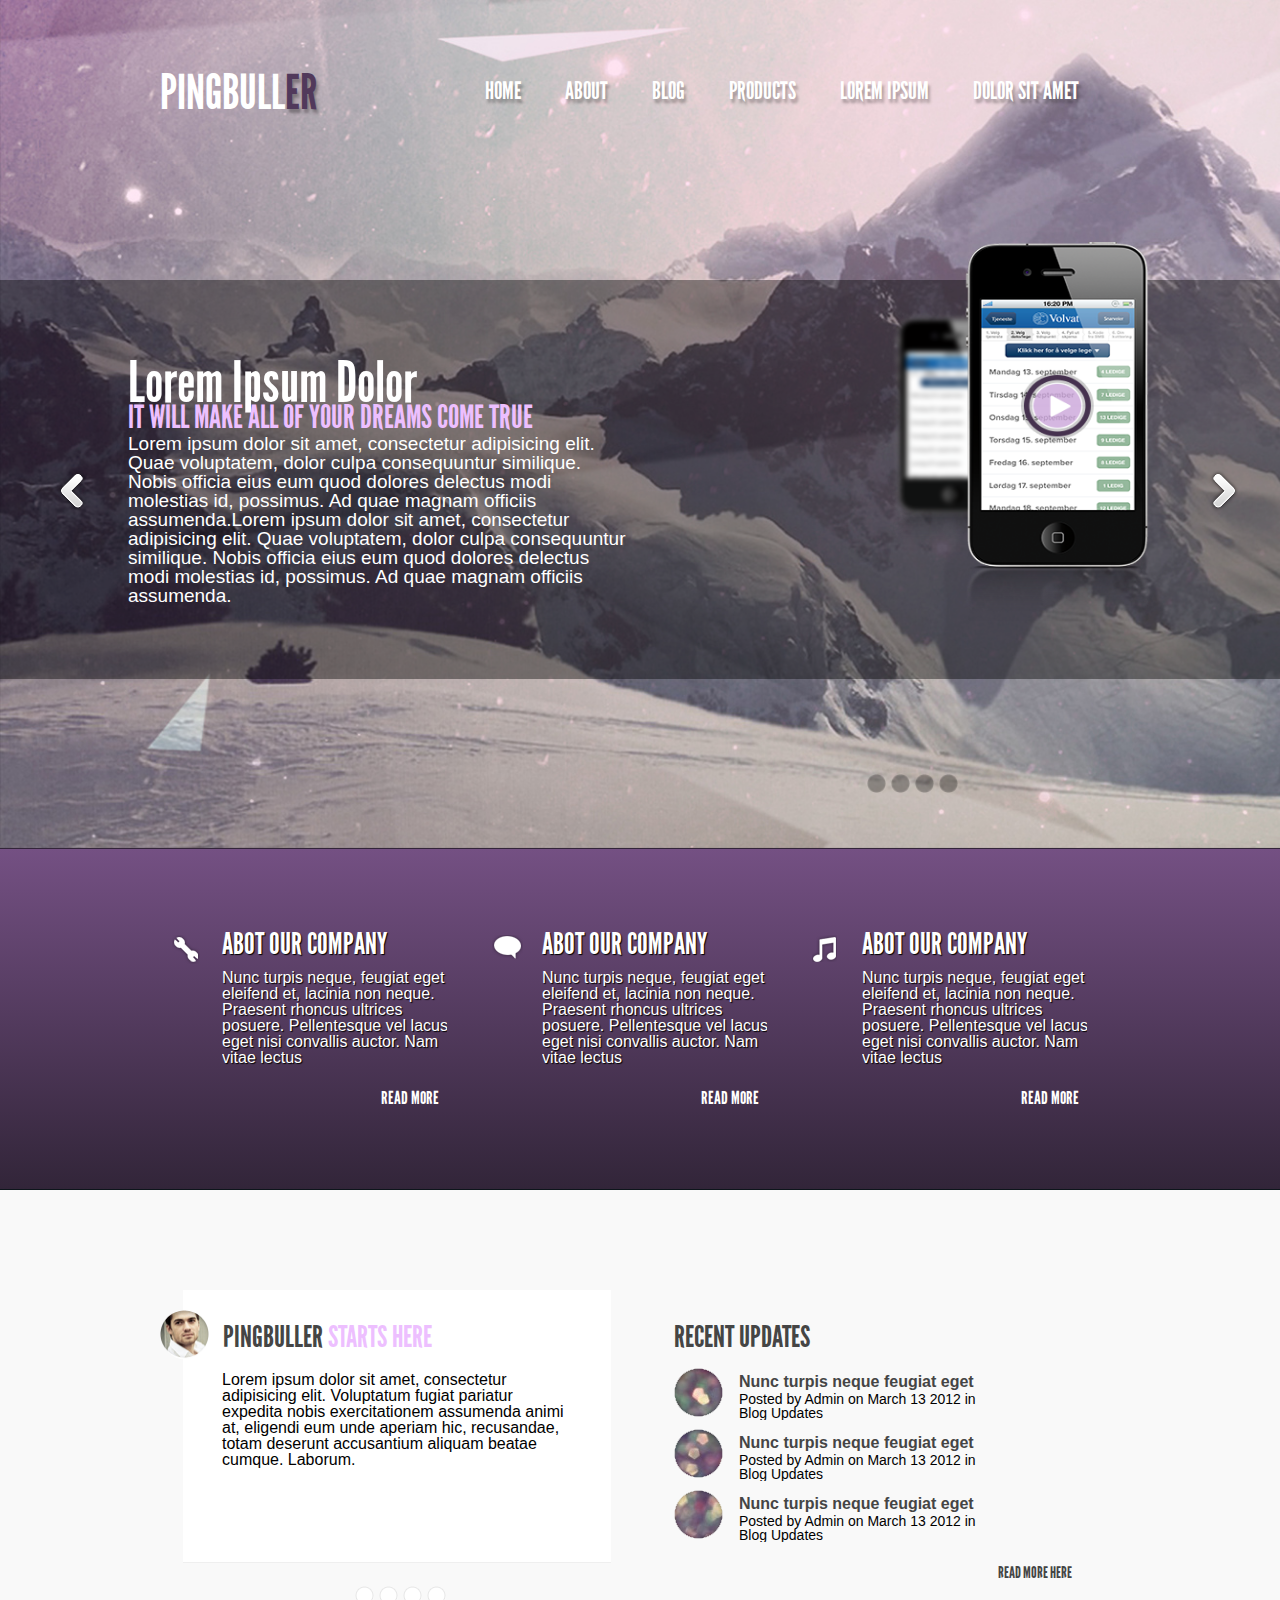
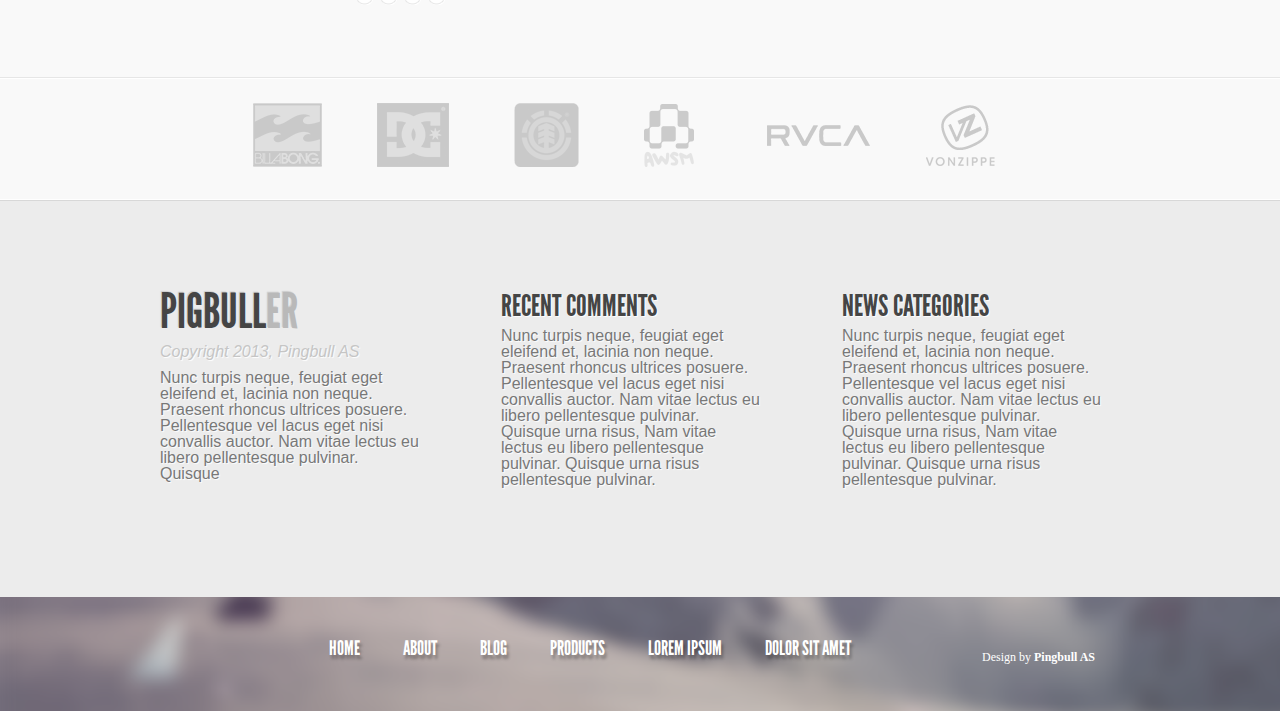
<file: GoiT/Markup/Home/examen/index.html>
<!DOCTYPE html>
<html lang="en">
<head>
	<meta charset="UTF-8">
	<title>Document</title>
	<link rel="stylesheet" href="css/reset.css">
	<link rel="stylesheet" href="css/style.css">
</head>
<body>

	<div class="header">
		<div class="wrapper">
			<a href="#" class="header-logo">PINGBULL<span>ER</span></a>


			<ul class="header-menu-drop">
				<li class="header-menu-drop__li">
				<a class="menu__home" href="#">HOME</a>
				<ul class="header-menu-dropdown">
					<li class="header-menu-dropdown__li">
						<a class="header-menu-dropdown__link" href="#">HOME</a>
					</li>
					<li class="header-menu-dropdown__li">
						<a class="header-menu-dropdown__link" href="#">ABOUT</a>
					</li>
					<li class="header-menu-dropdown__li">
						<a class="header-menu-dropdown__link" href="#">BLOG</a>
					</li>
					<li class="header-menu-dropdown__li">
						<a class="header-menu-dropdown__link" href="#">PRODUCTS</a>
					</li>
					<li class="header-menu-dropdown__li">
						<a class="header-menu-dropdown__link" href="#">LOREM IPSUM</a>
					</li>
					<li class="header-menu-dropdown__li">
						<a class="header-menu-dropdown__link" href="#">DOLOR SIT AMET</a>
					</li>
				</ul>
				</li>
			</ul>

			<ul class="menu menu--header">
				<li class="menu__li">
					<a class="menu__link" href="#">HOME</a>
				</li>
				<li class="menu__li">
					<a class="menu__link" href="#">ABOUT</a>
				</li>
				<li class="menu__li">
					<a class="menu__link" href="#">BLOG</a>
				</li>
				<li class="menu__li">
					<a class="menu__link" href="#">PRODUCTS</a>
				</li>
				<li class="menu__li">
					<a class="menu__link" href="#">LOREM IPSUM</a>
				</li>
				<li class="menu__li">
					<a class="menu__link" href="#">DOLOR SIT AMET</a>
				</li>
			</ul>
		</div>

		<div class="header-slider">
			
			<div class="header-slider__left-button">
				<a href="#"><img src="img/left_slider.png"></a> 
			</div>
			<div class="wrapper-slider">


	
				<div class="header-slider__text">
					<p class="header-slider__h1">Lorem ipsum dolor</p>
					<p class="header-slider__h2">it will make all of your dreams come true</p>
					<p class="header-slider__h3">Lorem ipsum dolor sit amet, consectetur adipisicing elit. Quae voluptatem, dolor culpa consequuntur similique. Nobis officia eius eum quod dolores delectus modi molestias id, possimus. Ad quae magnam officiis assumenda.Lorem ipsum dolor sit amet, consectetur adipisicing elit. Quae voluptatem, dolor culpa consequuntur similique. Nobis officia eius eum quod dolores delectus modi molestias id, possimus. Ad quae magnam officiis assumenda.</p>
				</div>
				
				<img src="img/Iphone.png" height="374" class="header-slider__iphone">


			</div>
			<div class="header-slider__right-button">
				 <a href="#"><img src="img/right_slider.png"></a> 
			</div>
		</div>

		<div class="wrapper">

			<ul class="header-navi">
				<li class="headr-navi__li">
					<a class="header-navi__link" href="#"> </a>
				</li>
				<li class="headr-navi__li">
					<a class="header-navi__link" href="#"> </a>
				</li>
				<li class="headr-navi__li">
					<a class="header-navi__link" href="#"> </a>
				</li>
				<li class="headr-navi__li">
					<a class="header-navi__link" href="#"> </a>
				</li>
			</ul>

		</div>
	</div>

	<div class="content">

		<div class="content-top">
			<div class="wrapper">
				<div class="content-top__block">
					<img class="content-top__img" src="img/logo1_block_content_top.png" alt="">
					<p class="content-top__top">ABOT OUR COMPANY</p>
					<p class="content-top__center">Nunc turpis neque, feugiat eget eleifend et, lacinia non neque. Praesent rhoncus ultrices posuere. Pellentesque vel lacus eget nisi convallis auctor. Nam vitae lectus </p>
					<a class="content-top__link" href="#">READ MORE</a>
				</div>
				<div class="content-top__block">
					<img class="content-top__img" src="img/logo2_block_content_top.png" alt="">
					<p class="content-top__top">ABOT OUR COMPANY</p>
					<p class="content-top__center">Nunc turpis neque, feugiat eget eleifend et, lacinia non neque. Praesent rhoncus ultrices posuere. Pellentesque vel lacus eget nisi convallis auctor. Nam vitae lectus </p>
					<a class="content-top__link" href="#">READ MORE</a>
				</div>
				<div class="content-top__block">
					<img class="content-top__img" src="img/logo3_block_content_top.png" alt="">
					<p class="content-top__top">ABOT OUR COMPANY</p>
					<p class="content-top__center">Nunc turpis neque, feugiat eget eleifend et, lacinia non neque. Praesent rhoncus ultrices posuere. Pellentesque vel lacus eget nisi convallis auctor. Nam vitae lectus </p>
					<a class="content-top__link" href="#">READ MORE</a>
				</div>
			</div>
		</div>

		<div class="content-center_top">
			<div class="wrapper">
				<div class="content-center__left">
					<img class="content-center__author" src="img/photo_testimonials.png" height="50" width="49" alt="">

					<div class="content-center__blog">
						<p class="content-center__title">PINGBULLER <span>STARTS HERE</span> </p>
						<p class="content-center__text">Lorem ipsum dolor sit amet, consectetur adipisicing elit. Voluptatum fugiat pariatur expedita nobis exercitationem assumenda animi at, eligendi eum unde aperiam hic, recusandae, totam deserunt accusantium aliquam beatae cumque. Laborum.</p>
					</div>
					<ul class="content-center__navi">
						<li class="content-center__li">
							<a class="content-center__link" href="#"> </a>
						</li>
						<li class="content-center_li">
							<a class="content-center__link" href="#"> </a>
						</li>
						<li class="content-center__li">
							<a class="content-center__link" href="#"> </a>
						</li>
						<li class="content-center__li">
							<a class="content-center__link" href="#"> </a>
						</li>
					</ul>
				</div>
				<div class="content-center__right">
					<p class="content-center__right__title">RECENT UPDATES</p>
					<div class="content-center__right__blog">
						<img class="content-center__right__img" src="img/updates_1.png" alt="">
						<div class="content-center__right__text">
							<span>Nunc turpis neque feugiat eget</span> <p>Posted by Admin on March 13 2012 in Blog Updates</p>
						</div>  
					</div>

					<div class="content-center__right__blog">
						<img class="content-center__right__img" src="img/updates_2.png" alt="">
						<div class="content-center__right__text">
							<span>Nunc turpis neque feugiat eget</span> <p>Posted by Admin on March 13 2012 in Blog Updates</p>
						</div>  
					</div>

					<div class="content-center__right__blog">
						<img class="content-center__right__img" src="img/updates_3.png" alt="">
						<div class="content-center__right__text">
							<span>Nunc turpis neque feugiat eget</span> <p>Posted by Admin on March 13 2012 in Blog Updates</p>
						</div> 
					</div>
					<a class="content-center__right__botton" href="#">READ MORE HERE</a>
				</div>

			</div>
		</div>
		<div class="content-center__bottom">
			<div class="wrapper">
				<div class="content-center__bottom__logo">
					<div class="content-center__bottom__logo1"></div>
					<div class="content-center__bottom__logo2"></div>
					<div class="content-center__bottom__logo3"></div>
				</div>
				<div class="content-center__bottom__logo480">
					<div class="content-center__bottom__logo4"></div>
					<div class="content-center__bottom__logo5"></div>
				</div>

			</div>
		</div>
		<div class="content-bottom">
			<div class="wrapper">
				<div class="content-bottom__box">
					<p class="content-bottom__box__title">PIGBULL<span>ER</span></p>
					<p class="content-bottom__box__copy">Copyright 2013, Pingbull AS</p>
					<div class="content-bottom__box__text">
						Nunc turpis neque, feugiat eget eleifend et, lacinia non neque. Praesent rhoncus ultrices posuere. Pellentesque vel lacus eget nisi convallis auctor. Nam vitae lectus eu libero pellentesque pulvinar. Quisque 
					</div>
				</div>

				<div class="content-bottom__box__right">
					<p class="content-bottom__box__right__title">RECENT COMMENTS</p>
					<div class="content-bottom__box__text">
						Nunc turpis neque, feugiat eget eleifend et, lacinia non neque. Praesent rhoncus ultrices posuere. Pellentesque vel lacus eget nisi convallis auctor. Nam vitae lectus eu libero pellentesque pulvinar. Quisque urna risus, Nam vitae lectus eu libero pellentesque pulvinar. Quisque urna risus pellentesque pulvinar.
					</div>
				</div>

				<div class="content-bottom__box__right">
					<p class="content-bottom__box__right__title">NEWS CATEGORIES</p>
					<div class="content-bottom__box__text">
						Nunc turpis neque, feugiat eget eleifend et, lacinia non neque. Praesent rhoncus ultrices posuere. Pellentesque vel lacus eget nisi convallis auctor. Nam vitae lectus eu libero pellentesque pulvinar. Quisque urna risus, Nam vitae lectus eu libero pellentesque pulvinar. Quisque urna risus pellentesque pulvinar.
					</div>
				</div>

			</div>

		</div>

		<div class="footer">
			<div class="wrapper">
				<ul class="menu menu--footer">
					<li class="menu__li">
						<a class="menu__link" href="#">HOME</a>
					</li>
					<li class="menu__li">
						<a class="menu__link" href="#">ABOUT</a>
					</li>
					<li class="menu__li">
						<a class="menu__link" href="#">BLOG</a>
					</li>
					<li class="menu__li">
						<a class="menu__link" href="#">PRODUCTS</a>
					</li>
					<li class="menu__li">
						<a class="menu__link" href="#">LOREM IPSUM</a>
					</li>
					<li class="menu__li">
						<a class="menu__link" href="#">DOLOR SIT AMET</a>
					</li>
				</ul>
				<div class="footer__disigned">Design by <span>Pingbull AS</span> </div>

			</div>
		</div>

	</body>
	</html>
</file>
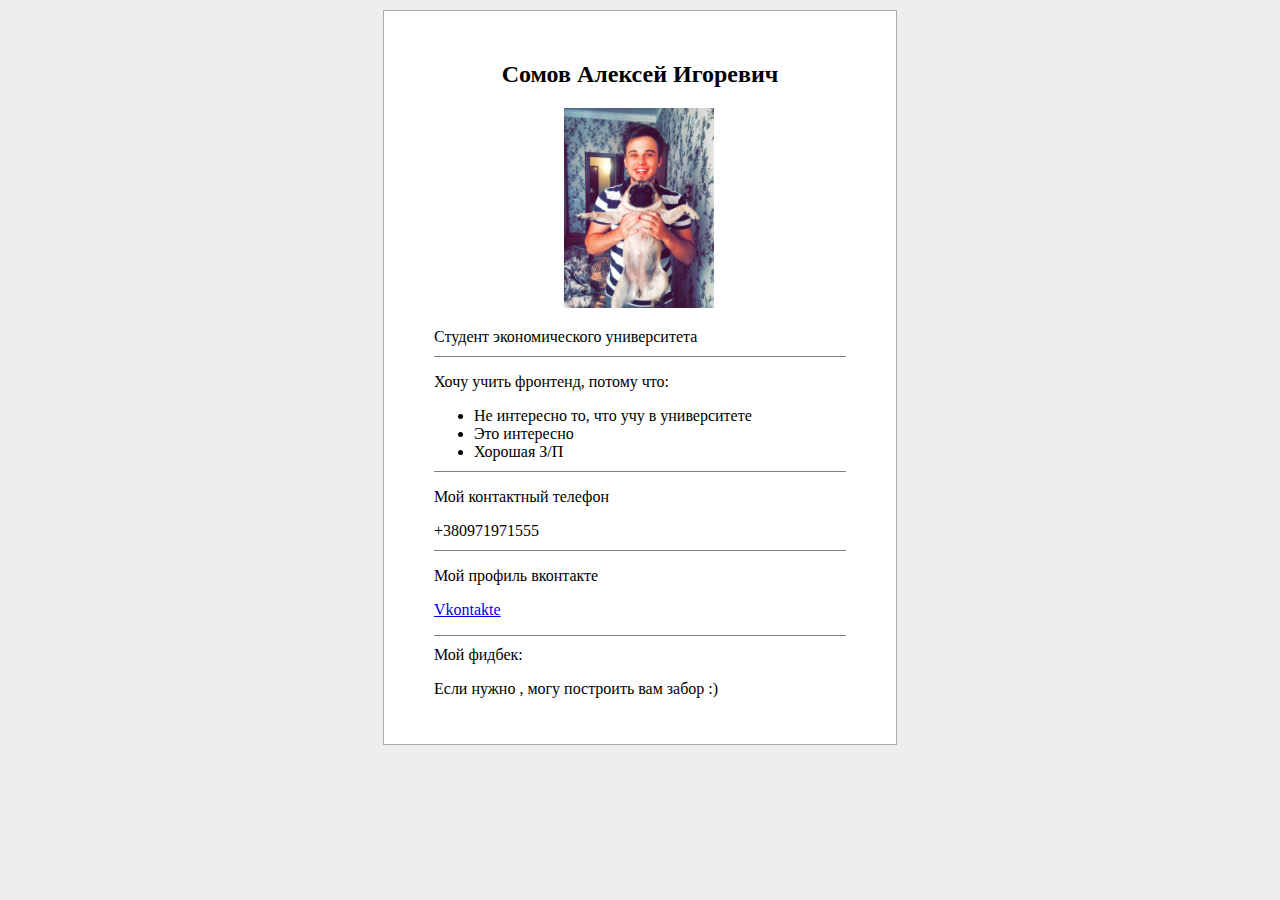
<file: GoiT/Markup/Home/Lesson1/index.html>
<!DOCTYPE html>
<html lang="en">
<head>
	<meta charset="UTF-8">
	<title>homework1</title>
	<link rel="stylesheet" type="text/css" href="style.css">
</head>
<body>
<div class="main">
		<h2>Сомов Алексей Игоревич</h2>
		<img src="me.jpg" height="200">
	<p class="p1">Студент экономического университета<p>
	<p>Хочу учить фронтенд, потому что:</p>
	<ul class="p1">
	  <li>Не интересно то, что учу в университете</li>
	  <li>Это интересно</li>
	  <li>Хорошая З/П</li>
	</ul>
	<p>Мой контактный телефон</p>
	<p class="p1">+380971971555</p>
	<p>Мой профиль вконтакте</p>
	<a href="http://vk.com/alexnot" target="_blank">Vkontakte</a>
	<p class="p2">Мой фидбек:</p>
	<p>Если нужно , могу построить вам забор :)</p>
</div>
</body>
</html>
</file>
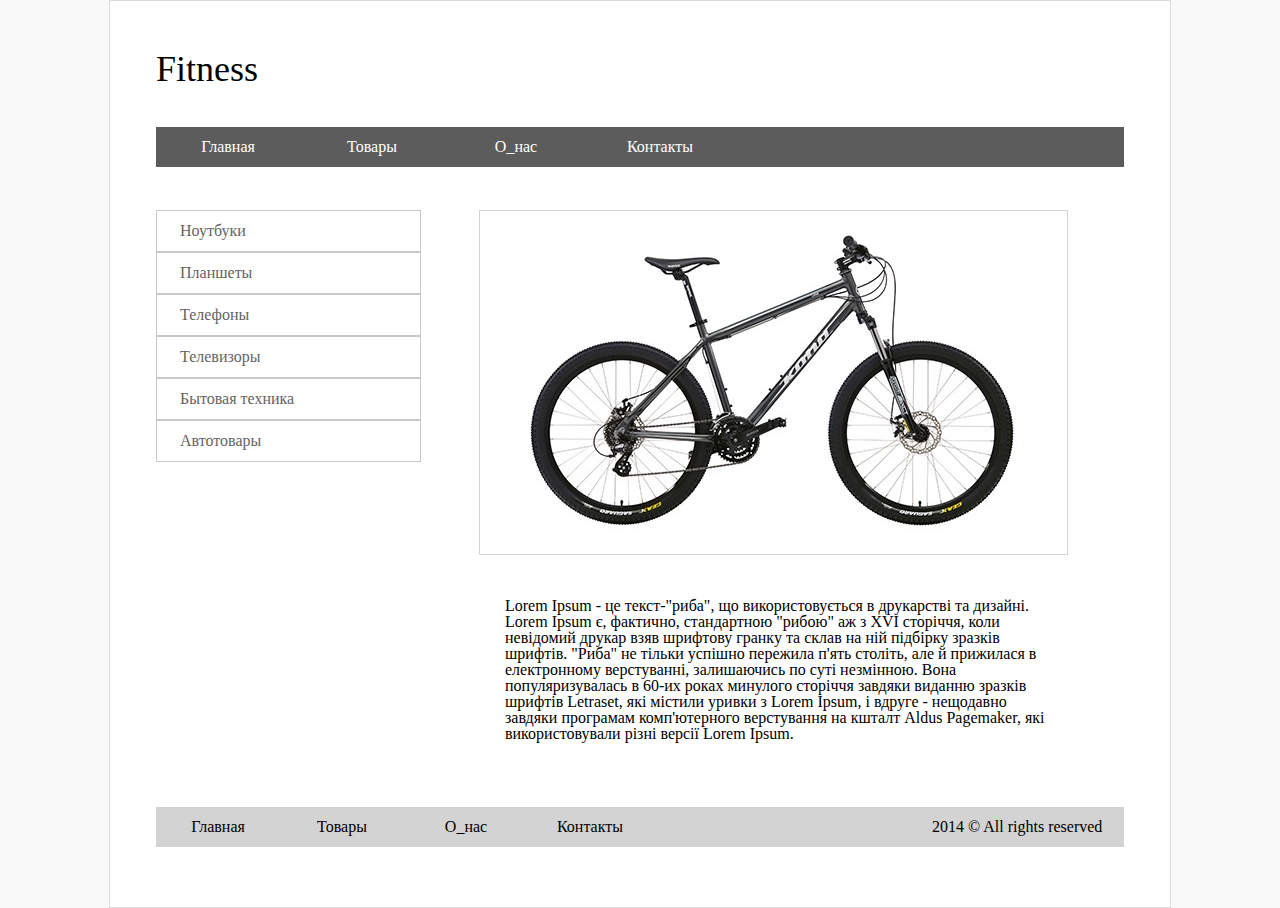
<file: GoiT/Markup/Home/Lesson3/index.html>
<!DOCTYPE html>
<html lang="en">
<head>
	<meta charset="UTF-8">
	<title>Homework3</title>
	<link rel="stylesheet" href="css/reset.css">
	<link rel="stylesheet" href="css/style.css">
</head>
<body>
<div class="wrapper">
  <h1 class="logo">Fitness</h1>
    <div class="navigation">
        <ul>
            <li><a href="#" class="menubutton">Главная</a></li>
            <li><a href="#" class="menubutton">Товары</a></li>
            <li><a href="#" class="menubutton">О_нас</a></li>
            <li><a href="#" class="menubutton">Контакты</a></li>
        </ul>
    </div>
   <div class="centercontent">
        <div class="left">
            <ul>
                <li><a href="#" class="leftmenubutton">Ноутбуки</a></li>
                <li><a href="#" class="leftmenubutton">Планшеты</a></li>
                <li><a href="#" class="leftmenubutton">Телефоны</a></li>
                <li><a href="#" class="leftmenubutton">Телевизоры</a></li>
                <li><a href="#" class="leftmenubutton">Бытовая техника</a></li>
                <li><a href="#" class="leftmenubutton">Автотовары</a></li>
            </ul>
        </div>
   <div class="center">
            <img src="img/velo.jpg" height="343" width="587">

            <p class="text">Lorem Ipsum - це текст-"риба", що використовується в друкарстві та дизайні. Lorem Ipsum є, фактично, стандартною "рибою" аж з XVI сторіччя, коли невідомий друкар взяв шрифтову гранку та склав на ній підбірку зразків шрифтів. "Риба" не тільки успішно пережила п'ять століть, але й прижилася в електронному верстуванні, залишаючись по суті незмінною. Вона популяризувалась в 60-их роках минулого сторіччя завдяки виданню зразків шрифтів Letraset, які містили уривки з Lorem Ipsum, і вдруге - нещодавно завдяки програмам комп'ютерного верстування на кшталт Aldus Pagemaker, які використовували різні версії Lorem Ipsum.</p>
        </div>
    </div>
<div class="footer">
	<ul>
		<li><a href="#" class="footerbutton">Главная</a></li>
		<li><a href="#" class="footerbutton">Товары</a></li>
		<li><a href="#" class="footerbutton">О_нас</a></li>
		<li><a href="#" class="footerbutton">Контакты</a></li>
		<li class="footerbutton5">2014 &copy; All rights reserved</li>
	</ul>
</div>
</div>
</body>
</html>
</file>
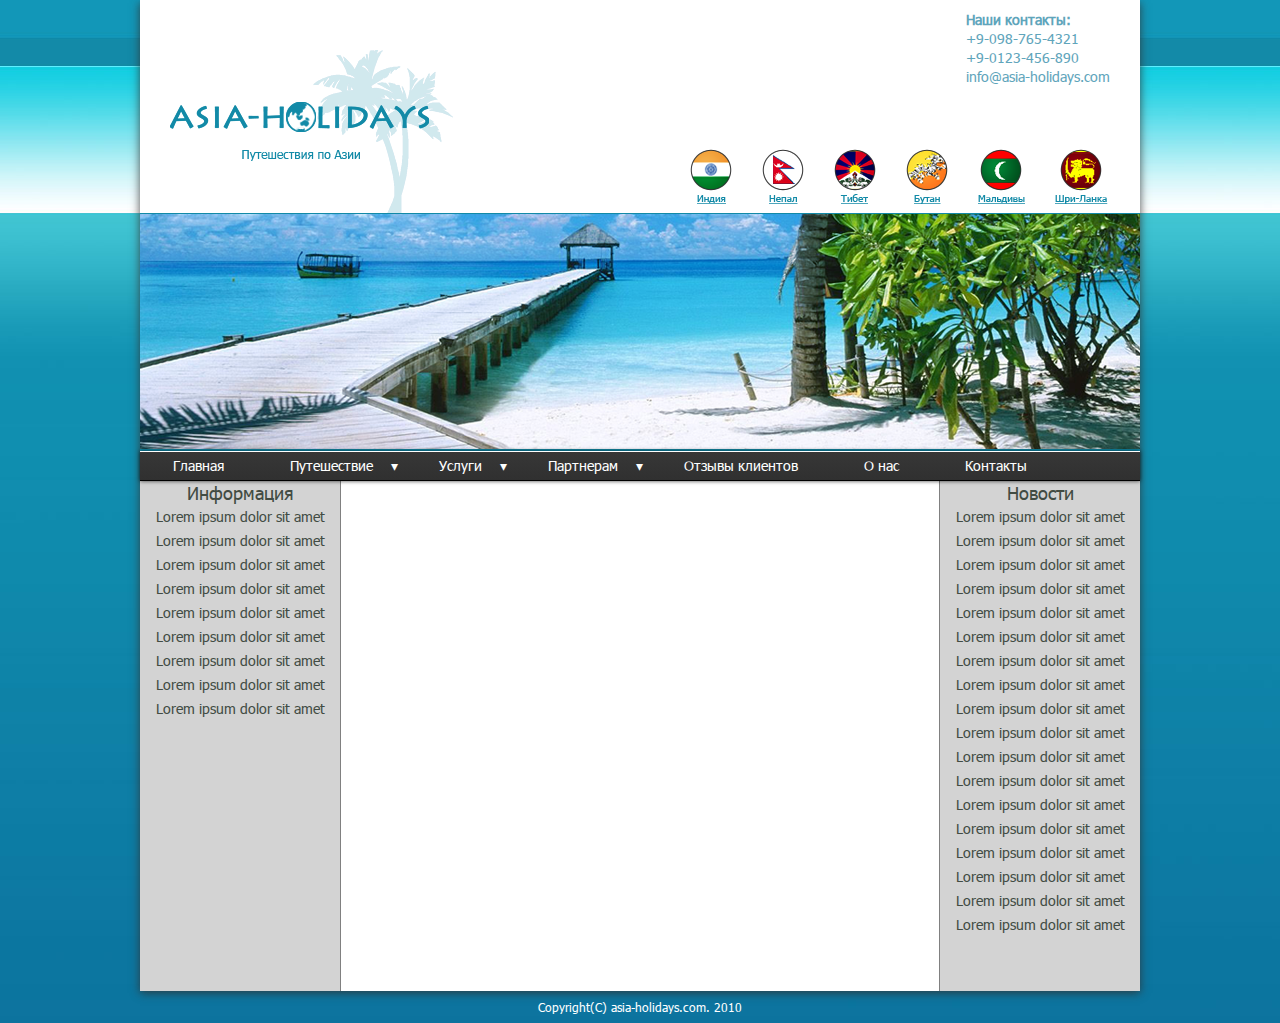
<file: GoiT/Markup/Home/Lesson4/index.html>
<!DOCTYPE html>
<html lang="en">
<head>
	<meta charset="UTF-8">
	<title>Homework4</title>
	<link rel="stylesheet" href="css/reset.css">
	<link rel="stylesheet" href="css/style.css">
</head>
<body>
   <div class="wrapper">
           <div class="header">
	             <img src="img/logo.png" alt="Logo">
	                  <div class="contacts_header">
	                      <h2>Наши контакты:</h2>+9-098-765-4321<br>+9-0123-456-890<br>info@asia-holidays.com
	                  </div>
	                         <ul class="header_menu">
	  	                          <li><a href="#"><img src="img/india.png" height="55" width="42"></a></li>
	  	                          <li><a href="#"><img src="img/nepal.png" height="55" width="42"></a></li>
	  	                          <li><a href="#"><img src="img/tibet.png" height="55" width="42"></a></li>
	  	                          <li><a href="#"><img src="img/butan.png" height="55" width="42"></a></li
	  	                          <li><a href="#"><img src="img/Sri-Lanka.png" height="55" width="53"></a></li>
	  	                          <li><a href="#"><img src="img/maldives.png" height="55" width="47"></a></li>
	                         </ul> 
	         </div>
	 <!--- MAIN PHOTO -->
   	       <div class="photo">
		             <img src="img/photo.png" height="237" width="1000">
	         </div>
   <!--- NAVIGATION -->
    <ul class="menu clearfix">
      <li>
        <a href="#">Главная</a>
      </li>
      <li>
        <ul class="trip">
          <li><a href="#">Путешествие 1</a></li>
          <li><a href="#">Путешествие 2</a></li>
          <li><a href="#">Путешествие 3</a></li>
          <li><a href="#">Путешествие 4</a></li>
          <li><a href="#">Путешествие 5</a></li>
        </ul>
        <a href="#">Путешествие</a>
      </li>
      <li>
        <ul class="service">
          <li><a href="#">Услуги 1</a></li>
          <li><a href="#">Услуги 2</a></li>
          <li><a href="#">Услуги 3</a></li>
          <li><a href="#">Услуги 4</a></li>
        </ul>
        <a href="#">Услуги</a>
      </li>
      <li>
        <ul class="partneram">
          <li><a href="#">Партнерам 1</a></li>
          <li><a href="#">Партнерам 2</a></li>
          <li><a href="#">Партнерам 3</a></li>
        </ul>
        <a href="#">Партнерам</a>
      </li>
      <li>
        <a href="#">Отзывы клиентов</a>
      </li>
      <li>
        <a href="#">О нас</a>
      </li>
      <li>
        <a href="#">Контакты</a>
      </li>
    </ul>
  <div class="fon">
	   <div class="left_column">
		    <h2>Информация</h2>
		    <p>Lorem ipsum dolor sit amet Lorem ipsum dolor sit amet Lorem ipsum dolor sit amet Lorem ipsum dolor sit amet Lorem ipsum dolor sit amet Lorem ipsum dolor sit amet Lorem ipsum dolor sit amet Lorem ipsum dolor sit amet Lorem ipsum dolor sit amet</p>
	   </div>
	   <div class="center_column">
     </div>
	   <div class="right_column">
		    <h2>Новости</h2>
		    <p>Lorem ipsum dolor sit amet Lorem ipsum dolor sit amet Lorem ipsum dolor sit amet Lorem ipsum dolor sit amet Lorem ipsum dolor sit amet Lorem ipsum dolor sit amet Lorem ipsum dolor sit amet Lorem ipsum dolor sit amet Lorem ipsum dolor sit amet Lorem ipsum dolor sit amet Lorem ipsum dolor sit amet Lorem ipsum dolor sit amet Lorem ipsum dolor sit amet Lorem ipsum dolor sit amet Lorem ipsum dolor sit amet Lorem ipsum dolor sit amet Lorem ipsum dolor sit amet Lorem ipsum dolor sit amet</p>
		   
	   </div>
  </div>
</div>
<footer>
	<p>Copyright(C) asia-holidays.com. 2010</p>
</footer>
</body>
</html>
</file>
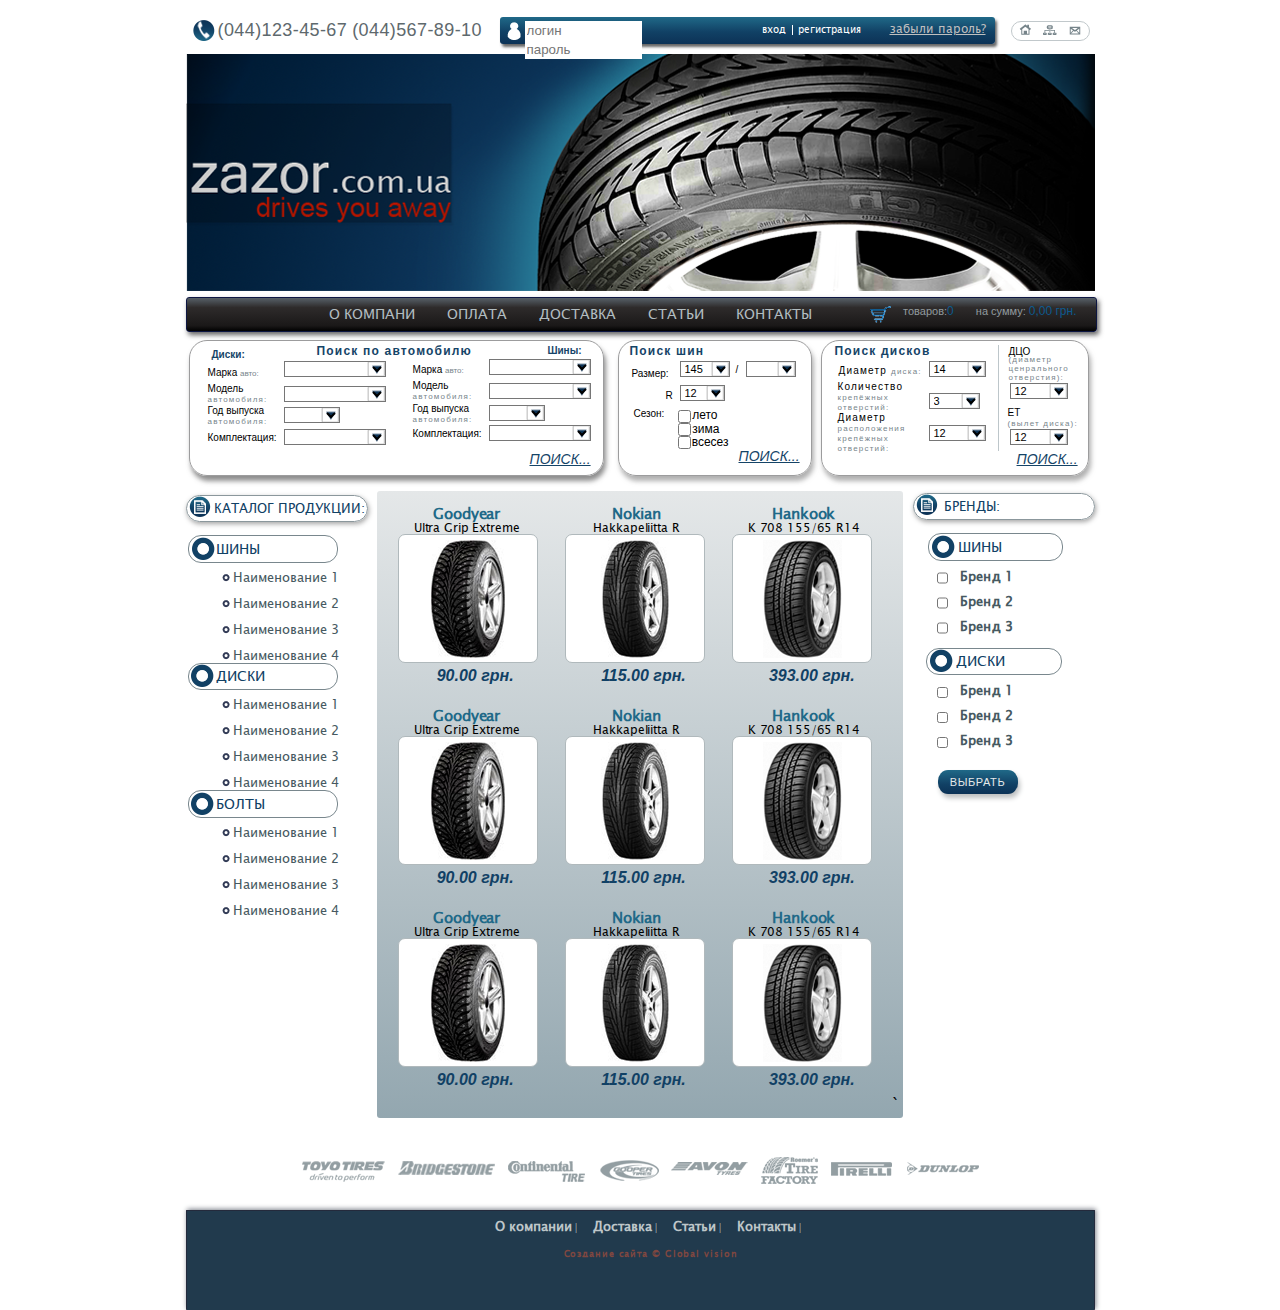
<file: GoiT/Markup/Home/Lesson6/index.html>
<!DOCTYPE html>
<html lang="en">
<head>
	<meta charset="UTF-8">
	<title>homework6</title>
	<link rel="stylesheet" href="css/reset.css">
	<link rel="stylesheet" href="css/style.css">
</head>
<body>
<div class="wrapper">
	     <header>
		          <div class="phone">
		               <span>(044)123-45-67</span> <span>(044)567-89-10</span>
		          </div>
		          <div class="avtorization">
		                      <div class="logo">
		                      </div>
                     <form>
    	                   <input type="text" id="login" placeholder="логин">
    	                   <input type="password" id="password" placeholder="пароль">
                    </form>
              <div class="button_after_login">
                    <div class="entrance">
                           <a href="#"><span>вход</span></a>
                   </div>
              <div class="registration">
                           <a href="#"><span>регистрация</span></a>
              </div>
		          </div>
		          <div class="forgot_password">
		                       <a href="#">забыли пароль?</a>
		          </div>
		          </div>
		          <div class="nav">
		                         <a href="#"><img src="img/nav_1.png" height="11" width="12"></a>
		                        <a href="#"><img src="img/nav_2.png" height="10" width="14"></a>
		                        <a href="#"><img src="img/nav_3.png" height="9" width="12"></a>
		         </div>
		         <div class="background_img">
	                              <a href="#"></a>
	                              <img src="img/zazor_background.png" height="237" width="909">
	           </div>
	           <section class="main_menu">
                   <ul>
             	            <li><a href="#">О КОМПАНИ</a></li>
             	            <li><a href="#">ОПЛАТА</a></li>
             	            <li><a href="#">ДОСТАВКА</a></li>
             	            <li><a href="#">СТАТЬИ</a></li>
             	            <li><a href="#">КОНТАКТЫ</a></li>
                  </ul>
                  <a href="#" class="basket"><img src="img/basket.png" height="17" width="21"></a>
                  <div class="right_side">
                   товаров:<span>0</span> на сумму: <span>0,00 грн.</span>
                  </div>
            </section>
      </header>
        <div class="search_blocks">
        	<div class="search_by_auto clearfix">
        		<h3>Поиск по автомобилю</h3>
        		<form>
        			<div class="left">
                  <h4>Диски:</h4>
                      <div class="select_form">
                          <p>Марка <span>авто:</span></p>
                             <select name="марка авто">
                              <option value="none"></option>
                              <option value="Марка авто 1">Марка авто 1</option>
                              <option value="Марка авто 2">Марка авто 2</option>
                              <option value="Марка авто 3">Марка авто 3</option>
                              <option value="Марка авто 4">Марка авто 4</option>
                              <option value="Марка авто 5">Марка авто 5</option>
                             </select>
                      </div>
        			</div>
        			<div class="select_form2">
                 <p>Модель <span>автомобиля:</span></p>
                    <select name="модель автомобиля">
                     <option value="none"></option>
                     <option value="Модель автомобиля 1">Модель 1</option>
                     <option value="Модель автомобиля 2">Модель 2</option>
                     <option value="Модель автомобиля 3">Модель 3</option>
                     <option value="Модель автомобиля 4">Модель 4</option>
                     <option value="Модель автомобиля 5">Модель 5</option>
                    </select>
        			</div>
        			<div class="select_form3">
                 <p>Год выпуска <span>автомобиля:</span></p>
                     <select name="Год выпуска автомобиля">
                       <option value="none"></option>
                       <option value="Год выпуска автомобиля 1">1998</option>
                       <option value="Год выпуска автомобиля 2">1999</option>
                       <option value="Год выпуска автомобиля 3">2000</option>
                       <option value="Год выпуска автомобиля 4">2001</option>
                       <option value="Год выпуска автомобиля 5">2002</option>
                     </select>
        			</div>
        			<div class="select_form4">
                  <p>Комплектация:</p>
                     <select name="Комлектация">
                       <option value="none"></option>
                       <option value="Комплектация 1">Комплектация 1</option>
                       <option value="Комплектация 2">Комплектация 2</option>
                       <option value="Комплектация 3">Комплектация 3</option>
                       <option value="Комплектация 4">Комплектация 4</option>
                       <option value="Комплектация 5">Комплектация 5</option>
                     </select>
        			</div>
        			<div class="right">
                 <h4>Шины:</h4>
                   <div class="select_form_right1">
                     <p>Марка <span>авто:</span></p>
                       <select name="марка авто">
                         <option value="none"></option>
                         <option value="Марка авто 1">Марка авто 1</option>
                         <option value="Марка авто 2">Марка авто 2</option>
                         <option value="Марка авто 3">Марка авто 3</option>
                         <option value="Марка авто 4">Марка авто 4</option>
                         <option value="Марка авто 5">Марка авто 5</option>
                       </select>
                  </div>
        			<div class="select_form_right2">
                 <p>Модель <span>автомобиля:</span></p>
                    <select name="модель автомобиля">
                      <option value="none"></option>
                      <option value="Модель автомобиля 1">Модель 1</option>
                      <option value="Модель автомобиля 2">Модель 2</option>
                      <option value="Модель автомобиля 3">Модель 3</option>
                      <option value="Модель автомобиля 4">Модель 4</option>
                      <option value="Модель автомобиля 5">Модель 5</option>
                    </select>
        			</div>
        			<div class="select_form_right3">
                  <p>Год выпуска <span>автомобиля:</span></p>
                    <select name="Год выпуска автомобиля">
                      <option value="none"></option>
                      <option value="Год выпуска автомобиля 1">1998</option>
                      <option value="Год выпуска автомобиля 2">1999</option>
                      <option value="Год выпуска автомобиля 3">2000</option>
                      <option value="Год выпуска автомобиля 4">2001</option>
                      <option value="Год выпуска автомобиля 5">2002</option>
                    </select>
        			</div>
        			<div class="select_form_right4">
                 <p>Комплектация:</p>
                   <select name="Комлектация">
                     <option value="none"></option>
                     <option value="Комплектация 1">Комплектация 1</option>
                     <option value="Комплектация 2">Комплектация 2</option>
                     <option value="Комплектация 3">Комплектация 3</option>
                     <option value="Комплектация 4">Комплектация 4</option>
                     <option value="Комплектация 5">Комплектация 5</option>
                   </select>
        			</div>
        			<input type="submit" name="start_search" value="ПОИСК...">
        			</div>
        		</form>
        	</div>
        	<div class="search_by_wheels clearfix">
        		<h3>Поиск шин</h3>
        		  <form>
        			  <div class="select_size">
        				  <p>Размер:</p>
                    <select name="размер1" class="size1">
                      <option value="Размер 1">145</option>
                      <option value="Размер 2">147</option>
                      <option value="Размер 3">155</option>
                      <option value="Размер 4">166</option>
                      <option value="Размер 5">176</option>
                    </select>
                  <p id="slash">/</p>
                    <select name="размер2" class="size2">
                      <option value="none"></option>
                      <option value="Размер 1">35</option>
                      <option value="Размер 2">37</option>
                      <option value="Размер 3">42</option>
                      <option value="Размер 4">45</option>
                      <option value="Размер 5">52</option>
                    </select>
        			  </div>
        			  <div class="radius">
        			     <p>R</p>
        			         <select name="радиус">
                         <option value="Радиус 1">12</option>
                         <option value="Радиус 2">14</option>
                         <option value="Радиус 3">15</option>
                         <option value="Радиус 4">17</option>
                         <option value="Радиус 5">19</option>
                       </select>
               </div>
               <div class="checkboxes">
               	  <p>Сезон:</p>
               	    <input id="checkbox1" type="checkbox" name="summer">
                    <label for="checkbox1" class="label1">лето</label>
               	    <input id="checkbox2" type="checkbox" name="winter">
                    <label for="checkbox2" class="label2">зима</label>
               	    <input id="checkbox3" type="checkbox" name="all-season">
               	    <label for="checkbox3" class="label3">всесез</label>
               </div>
               <input type="submit" name="start_search" value="ПОИСК...">
        	  </form>
        	</div>
        	<div class="search_by_disk clearfix">
        		  <h3>Поиск дисков</h3>
        		    <form>
        			     <div class="left_search">
        				      <div class="diametr">
                         <p>Диаметр <span>диска:</span></p>
                            <select name="диаметр диска">
                              <option value="Диаметр диска 1">14</option>
                              <option value="Диаметр диска 2">16</option>
                              <option value="Диаметр диска 3">17</option>
                              <option value="Диаметр диска 4">18</option>
                              <option value="Диаметр диска 5">19</option>
                            </select>
                     </div>
        			     <div class="quantity">
                       <p>Количество <span>крепёжных отверстий:</span></p>
                          <select name="количество крепёжных отверстий">
                             <option value="крепежный отверстий 1">3</option>
                             <option value="крепежный отверстий 2">4</option>
                             <option value="крепежный отверстий 3">5</option>
                             <option value="крепежный отверстий 4">6</option>
                             <option value="крепежный отверстий 5">7</option>
                          </select>
        			    </div>
        			<div class="diametr_lower">
                    <p>Диаметр <span>расположения крепёжных отверстий:</span></p>
                        <select name="диаметр расположения отверстий">
                           <option value="Диаметр расположения отверстий 1">12</option>
                           <option value="Диаметр расположения отверстий 2">13</option>
                           <option value="Диаметр расположения отверстий 3">14</option>
                           <option value="Диаметр расположения отверстий 4">15</option>
                           <option value="Диаметр расположения отверстий 5">16</option>
                        </select>
             </div>
        		</div>
        			<div class="right_search">
        			   <div class="dco">
        				    <p>ДЦО <span>(диаметр ценрального отверстия):</span></p>
                       <select name="диаметр центрального отверстия">
                         <option value="Диаметр центрального отверстия 1">12</option>
                         <option value="Диаметр центрального отверстия 2">13</option>
                         <option value="Диаметр центрального отверстия 3">14</option>
                         <option value="Диаметр центрального отверстия 4">15</option>
                         <option value="Диаметр центрального отверстия 5">16</option>
                       </select>
        			  </div>
        				<div class="et">
        					 <p>ЕТ <span><br>(вылет диска):</span></p>
                      <select name="вылет диска">
                        <option value="вылет диска 1">12</option>
                        <option value="вылет диска 2">13</option>
                        <option value="вылет диска 3">14</option>
                        <option value="вылет диска 4">15</option>
                        <option value="вылет диска 5">16</option>
                     </select>
        				</div>
        				<input type="submit" name="start_search" value="ПОИСК...">
        	</div>
        </form>
       </div>
     </div>
     <div class="product">
        <aside class="left_sidebar">
        	 <p class="catalog"><img src="img/list_icon.png" height="21" width="22"><span>КАТАЛОГ ПРОДУКЦИИ:</span></p>
        	 <p class="wheels"><img src="img/wheel_icon.png" height="23" width="23"><span>ШИНЫ</span></p>
        	   <ul>
        		   <li><img src="img/circle_marker.png" alt=""><a href="#">Наименование 1</a></li>
        		   <li><img src="img/circle_marker.png" alt=""><a href="#">Наименование 2</a></li>
        		   <li><img src="img/circle_marker.png" alt=""><a href="#">Наименование 3</a></li>
        		   <li><img src="img/circle_marker.png" alt=""><a href="#">Наименование 4</a></li>
        	   </ul>
        	 <p class="disks"><img src="img/wheel_icon.png" height="23" width="23"><span>ДИСКИ</span></p>
        	   <ul>
        		   <li><img src="img/circle_marker.png" alt=""><a href="#">Наименование 1</a></li>
        		   <li><img src="img/circle_marker.png" alt=""><a href="#">Наименование 2</a></li>
        		   <li><img src="img/circle_marker.png" alt=""><a href="#">Наименование 3</a></li>
        		   <li><img src="img/circle_marker.png" alt=""><a href="#">Наименование 4</a></li>
        	   </ul>
        	<p class="bolts"><img src="img/wheel_icon.png" height="23" width="23"><span>БОЛТЫ</span></p>
        		<ul>
        		   <li><img src="img/circle_marker.png" alt=""><a href="#">Наименование 1</a></li>
        		   <li><img src="img/circle_marker.png" alt=""><a href="#">Наименование 2</a></li>
        		   <li><img src="img/circle_marker.png" alt=""><a href="#">Наименование 3</a></li>
        		   <li><img src="img/circle_marker.png" alt=""><a href="#">Наименование 4</a></li>
        	 </ul>
       </aside>
        <div class="center">
        	<a href="#">
        	   <div class="container">
        	     <figure>
        		      <figcaption class="description1_1">Goodyear<span class="description1_2">Ultra Grip Extreme</span></figcaption>
        		         <p class="product_photo1"><img src="img/wheel1.png"></p>
        		         <p class="price1">90.00 грн.</p>
        	    </figure>
        	    <figure>
        		      <figcaption class="description2_1">Nokian<span class="description2_2">Hakkapeliitta R</span></figcaption>
        		          <p class="product_photo2"><img src="img/wheel2.png"></p>
        		          <p class="price2">115.00 грн.</p>
        	   </figure>
        	   <figure>
        		      <figcaption class="description3_1">Hankook<span class="description3_2">K 708 155/65 R14</span></figcaption>
        		         <p class="product_photo3"><img src="img/wheel3.png" height="118" width="79"></p>
        		         <p class="price3">393.00 грн.</p>
        	   </figure>
        	</div>
       </a>
        	<a href="#">
            <div class="container2">
        	     <figure>
        		      <figcaption class="description2-1">Goodyear<span class="description2-2">Ultra Grip Extreme</span></figcaption>
        		         <p class="product_photo2-1"><img src="img/wheel1.png"></p>
        		         <p class="price2-1">90.00 грн.</p>
        	     </figure>
        	     <figure>
        		      <figcaption class="description2-second">Nokian<span class="description2-3">Hakkapeliitta R</span></figcaption>
        		         <p class="product_photo2-2"><img src="img/wheel2.png"></p>
        		         <p class="price2-2">115.00 грн.</p>
        	     </figure>
        	     <figure>
        		     <figcaption class="description2-4">Hankook<span class="description2-5">K 708 155/65 R14</span></figcaption>
        		        <p class="product_photo2-3"><img src="img/wheel3.png" height="118" width="79"></p>
        		        <p class="price2-3">393.00 грн.</p>
        	     </figure>
        	 </div>
        </a>
        	<a href="#">
        	    <div class="container3">
        	       <figure>
        		        <figcaption class="description3-one">Goodyear<span class="description3-two">Ultra Grip Extreme</span></figcaption>
        		           <p class="product_photo3-1"><img src="img/wheel1.png"></p>
        		           <p class="price3-1">90.00 грн.</p>
        	       </figure>
        	       <figure>
        		        <figcaption class="description3-three">Nokian<span class="description3-four">Hakkapeliitta R</span></figcaption>
        		           <p class="product_photo3-2"><img src="img/wheel2.png"></p>
        		           <p class="price3-2">115.00 грн.</p>
        	       </figure>
        	       <figure>
        		        <figcaption class="description3-five">Hankook<span class="description3-six">K 708 155/65 R14</span></figcaption>
        		           <p class="product_photo3-3"><img src="img/wheel3.png" height="118" width="79"></p>
        		           <p class="price3-3">393.00 грн.</p>
        	       </figure>
        	 </div>
        </a>`
       </div>
        <aside class="right_sidebar">
            <p class="brands"><img src="img/list_icon.png" height="21" width="22"><span>БРЕНДЫ:</span></p>
            <p class="wheels2"><img src="img/wheel_icon.png" height="23" width="23"><span>ШИНЫ</span></p>
              <ul>
         	       <li><input type="checkbox" name="brand1" id="checkbox1_1">
                 <label for="checkbox1_1">Бренд 1</label>
         	       </li>
         	       <li><input type="checkbox" name="brand2" id="checkbox2_2">
                 <label for="checkbox2_2">Бренд 2</label>
                 </li>
         	       <li><input type="checkbox" name="brand1" id="checkbox3_3">
                 <label for="checkbox3_3">Бренд 3</label>
         	       </li>
             </ul>
           <p class="disks2"><img src="img/wheel_icon.png" height="23" width="23"><span>ДИСКИ</span></p>
             <ul>
         	       <li><input type="checkbox" name="brand1" id="checkbox1_4">
                 <label for="checkbox1_4">Бренд 1</label>
         	       </li>
         	       <li><input type="checkbox" name="brand2" id="checkbox2_5">
                 <label for="checkbox2_5">Бренд 2</label>
                 </li>
         	       <li><input type="checkbox" name="brand1" id="checkbox3_6">
                 <label for="checkbox3_6">Бренд 3</label>
         	       </li>
            </ul>
         <input class="submit" type="submit" value="ВЫБРАТЬ">
        </aside>
       </div>
        <section class="brends">
        	<div class="brend1">
        		<a href="#"><img src="img/brend1.png"></a>
        	</div>
        	<div class="brend2">
        		<a href="#"><img src="img/brend2.png"></a>
        	</div>
        	<div class="brend3">
        		<a href="#"><img src="img/brend3.png"></a>
        	</div>
        	<div class="brend4">
        		<a href="#"><img src="img/brend4.png"></a>
        	</div>
        	<div class="brend5">
        		<a href="#"><img src="img/brend5.png"></a>
        	</div>
        	<div class="brend6">
        		<a href="#"><img src="img/brend6.png"></a>
        	</div>
        	<div class="brend7">
        		<a href="#"><img src="img/brend7.png"></a>
        	</div>
        	<div class="brend8">
        		<a href="#"><img src="img/brend8.png"></a>
        	</div>
        </section>
        <footer>
        	<section class="bottom_menu">
        		<span><a href="#">О компании</a></span>
        		<span><a href="#">Доставка</a></span>
        		<span><a href="#">Статьи</a></span>
        		<span><a href="#">Контакты</a></span>
        	</section>
        	<p>Создание сайта © Global vision</p>
        </footer>
</div>
</div>
</body>
</html>
</file>
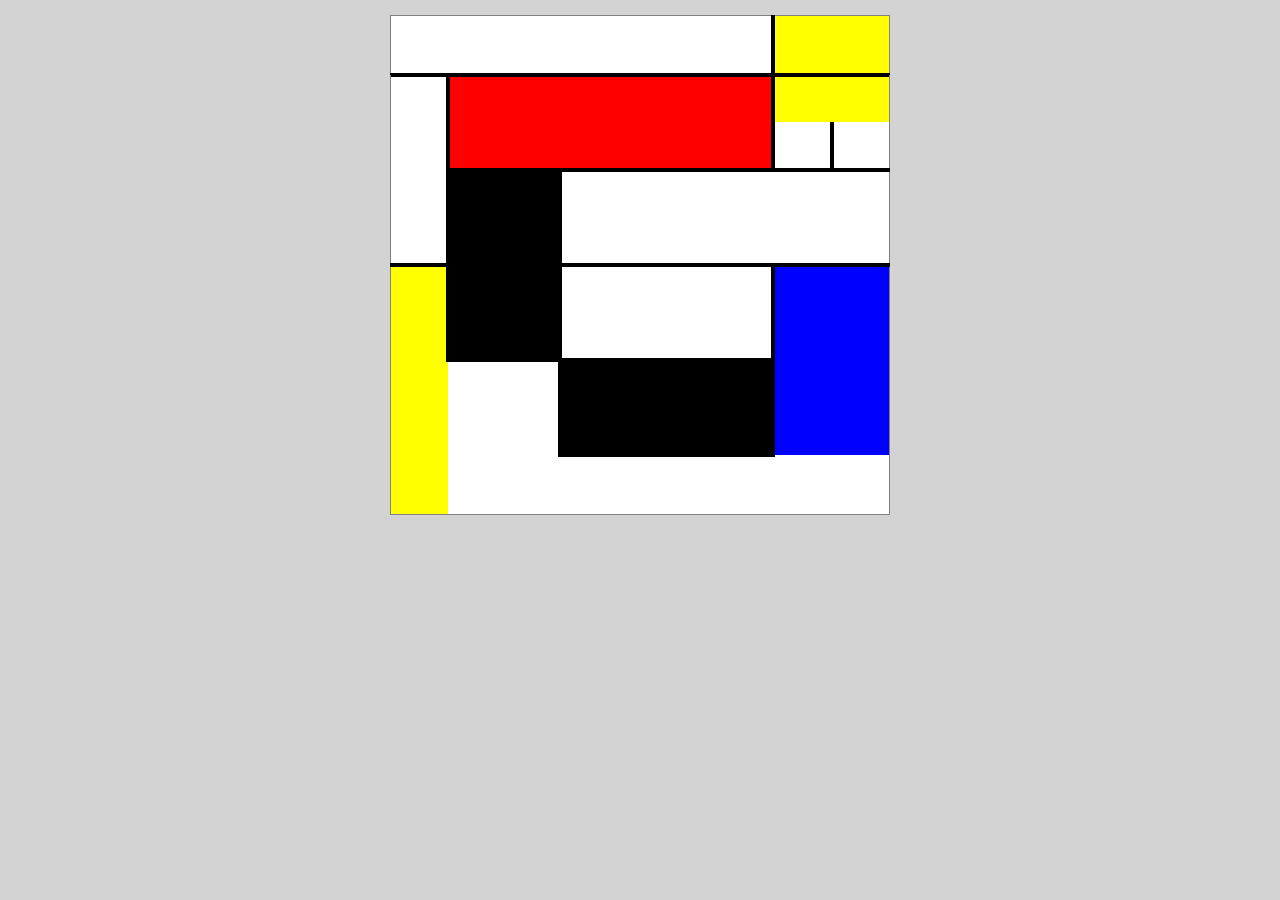
<file: GoiT/Markup/Home/Lesson5/Modriane picture/index.html>
<!DOCTYPE html>
<html lang="en">
<head>
	<meta charset="UTF-8">
	<title>Homework5-2</title>
	<link rel="stylesheet" href="css/style.css">
</head>
<body>
<div class="picture">
	<table>
		<tr class="one">
			<td colspan="2" class="white"></td>
			<td colspan="3" class="white"></td>
			<td colspan="2" class="yellow third"></td>
		</tr>
		<tr class="two">
			<td rowspan="2" class="white"></td>
			<td rowspan="4" colspan="4" class="red second"></td>
			<td colspan="2" rowspan="2" class="yellow"></td>
		</tr>
		<tr class="three">
	
		</tr>
		<tr class="four">
			<td rowspan="3" class="white"></td>
			<td rowspan="2" class="white second4"></td>
			<td rowspan="2" class="white"></td>
		</tr>
		<tr class="five">
	
		</tr>
		<tr class="six">
			<td colspan="2" class="black first"></td>
			<td colspan="2" class="white"></td>
			<td colspan="2" class="white"></td>
		</tr>
		<tr class="seven">
			<td rowspan="3" class="yellow"></td>
			<td colspan="2" class="black second7"></td>
			<td colspan="2" class="white third7"></td>
			<td colspan="2" class="blue"></td>
		</tr>
		<tr class="eight">
			<td rowspan="2" class="white"></td>
			<td rowspan="2" class="white"></td>
			<td colspan="2" class="black third8"></td>
			<td colspan="2" class="blue"></td>
		</tr>
		<tr class="nine">
			<td colspan="4" class="white"></td>
		</tr>
		
	</table>
</div>
</body>
</html>
</file>
<file: GoiT/Markup/Home/examen/css/style.css>
@font-face {
	font-family: 'League Gothic';
	src: url('../fonts/leaguegothic-regular-webfont.eot');
	src: url('../fonts/leaguegothic-regular-webfont.eot?#iefix') format('embedded-opentype'),
	url('../fonts/leaguegothic-regular-webfont.woff2') format('woff2'),
	url('../fonts/leaguegothic-regular-webfont.woff') format('woff'),
	url('../fonts/leaguegothic-regular-webfont.ttf') format('truetype');
	font-weight: normal;
	font-style: normal;

}
.wrapper{
	width: 960px;
	margin: 0 auto;
	position: relative;
}

.header{
	background: url(../img/background_mountains.jpg) no-repeat;
	background-size: cover;
	width: 100%;
	height: 848px;
	position: relative;
	overflow: hidden;
}

.header-logo{
	text-decoration: none;
	display: block;
	width: 156px;
	margin-top: 69px;
	font-size: 48px;
	font-family: 'League Gothic', Tahoma, sans-serif; 
	color: #fff;
	float: left;
}

.header-logo span{
	color: #51395b;
	text-shadow: 2px 4px 3px rgba(0,0,0,0.3);
}

.menu{
	display: block;
	margin: 79px 0 0 164px;
	float: left;
	list-style: none;
}

.menu__li{
	float: left;
}

.menu__link{
	text-decoration: none;
	display: inline-block;
	font-family: 'League Gothic', Tahoma, sans-serif;
	font-size: 24px;
	color: #fff;
	padding: 0 5px;
	margin-right: 34px;
	text-shadow: 2px 4px 3px rgba(0,0,0,0.3);
}

.menu__link:hover{
	border-bottom: 2px solid #edbfff;
}

.menu__home{
	display: none;
	text-decoration: none;
	font-family: 'League Gothic', Tahoma, sans-serif;
	font-size: 24px;
	color: #fff;
}

/*DROP DOWN MENU*/
.header-menu-drop{
	position: relative;
	list-style: none;
}

.header-menu-drop__li{
	width: 30px;
	margin: 0 auto;
	position: relative;
	z-index: 5;
}

.header-menu-dropdown{
	position: absolute;
	display: none;
	height: 257px;
	width: 246px;
	background-color: rgba(63, 50, 71, 0.6);
	background: rgba(63, 50, 71, 0.6);
	color: rgba(63, 50, 71, 0.6);
	list-style: none;
	border-radius: 6px;
	border: 1px solid #0f191f;
	padding: 0 2px;
	top: -9px;
	left: -106px;
}

.header-menu-dropdown__link{
	display: inline-block;
	width: 243px;
	height: 34px;
	text-decoration: none;
	color: #fff;
	font-family: 'League Gothic', Tahoma, sans-serif;
	font-size: 24px;
	text-align: center;
	border-bottom: 1px solid #36283e;
	border-top: 2px solid #523e5a;
	padding-top: 6px;
}

.header-menu-dropdown__link:hover{
	background: #2b2231;
	border-bottom: 1px solid #edbfff;
}

.header-menu-drop__li:hover .header-menu-dropdown{
	display: block;
	
}
/*DROP DOWN MENU END*/

.header-slider{
	font-family: 'League Gothic', Tahoma, sans-serif;
	margin-top: 280px;
	width: 100%;
	height: 399px;
	background-color: rgba(0, 0, 0, 0.4);
	background: rgba(0, 0, 0, 0.4);
	color: rgba(0, 0, 0, 0.4);
	z-index: 2;
}

.wrapper-slider{
	width: 80%;
	float: left;
	position: relative;
}

.header-slider__right-button{
	width: 10%;
	display: block;
	float: left;
	margin-top: 190px;
	z-index: 3;
}

.header-slider__right-button a{
	display: block;
	margin: 0 auto;
	width: 15px;
}

.header-slider__left-button{
	display: block;
	width: 10%;
	margin-top: 190px;
	float: left;
	z-index: 3;
}


.header-slider__left-button a{
	margin: 0 auto;
	display: block;
	width: 15px;
}

.header-slider__h1{
	display: inline-block;
	text-transform: capitalize;
	color: #fff;
	font-size: 57px;
	margin-top: 74px;
}

.header-slider__h2{
	text-transform: uppercase;
	color: #edbfff;
	font-size: 32px;
	margin-top: -9px;
}

.header-slider__h3{
	font-family: 'Open Sans', Tahoma, sans-serif;
	display: block;
	width: 500px;
	height: 208px;
	color: #fff;
	font-size: 19px;
	overflow: hidden;
}

.header-slider__iphone{
	display: block;
	height: 380px;
	width: 262px;
	position: absolute;
	bottom: 20px;
	right: 0%;
	z-index: 1;

}

.header-navi{
	width: 96px;
	height: 22px;
	list-style: none;
	margin: 95px 0 0 707px;
}

.header-navi__link{
	background: url(../img/navi.png);
	background-size: cover;
	display:block;
	height: 19px;
	width: 19px;
	float: left;
	margin-right: 5px;
}

.header-navi__link:hover{
	background: url(../img/navi_white.png);
	background-size: cover;
}


.content{
	width: 100%;
	height: 1344px;
}

.content-top{
	width: 100%;
	height: 340px;
	background: rgb(116,80,131); /* Old browsers */
	background: -moz-linear-gradient(top,  rgba(116,80,131,1) 0%, rgba(50,37,57,1) 100%); /* FF3.6-15 */
	background: -webkit-linear-gradient(top,  rgba(116,80,131,1) 0%,rgba(50,37,57,1) 100%); /* Chrome10-25,Safari5.1-6 */
	background: linear-gradient(to bottom,  rgba(116,80,131,1) 0%,rgba(50,37,57,1) 100%); /* W3C, IE10+, FF16+, Chrome26+, Opera12+, Safari7+ */
	filter: progid:DXImageTransform.Microsoft.gradient( startColorstr='#745083', endColorstr='#322539',GradientType=0 ); /* IE6-9 */
	border-top: 1px solid #33253a;
	border-bottom: 1px solid #0d151b;
}

.content-top__block{
	position: relative;
	overflow: hidden;
	font-family: 'League Gothic', Tahoma sans-serif;
	color: #fff;
	width: 225px;
	margin: 80px 33px 0 0;
	float: left;
	padding-left: 62px;
}

.content-top__img{
	float: left;
	position: absolute;
	top:6px;
	left:12px;
}

.content-top__top{
	font-size: 30px;
	margin-bottom: 11px;
	text-shadow: 1px 1px 1px #000;
}

.content-top__center{
	display: block;
	height: 109px;
	width: 230px;
	font-family: 'Open Sans', sans-serif;
	font-size: 16px;
	text-shadow: 1px 1px 1px #000;
	overflow: hidden;
}

.content-top__link{
	display: block;
	text-decoration: none;
	color: #fff;
	margin: 10px 8px 0 0;
	float: right;
	font-size: 18px;
}

.content-top__link:hover{
	text-shadow: 0 0 4px #fff;
}

.content-center_top{
	width: 100%;
	height: 487px;
	background: #f9f9f9;
	border-bottom: 1px solid #e6e6e6;
}

.content-center__left{
	position: relative;
	overflow: hidden;
	height: 384px;
	width: 455px;
	padding-top: 100px;
	float: left;
}
.content-center__blog{
	width: 428px;
	height: 272px;
	background: #fff;
	border-bottom: 1px solid #efefef;
	margin-left: 23px;
}

.content-center__author{
	position: absolute;
	top: 120px;
}

.content-center__title{
	font-family: 'League Gothic', Tahoma, sans-serif;
	font-size: 30px;
	padding: 32px 0 0 40px;
	color: #454545;
}

.content-center__title span{
	color: #edbfff;
}

.content-center__text{
	font-family: 'Open Sans', Tahoma, sans-serif;
	font-size: 16px;
	height: 166px;
	width: 347px;
	padding:20px 0 0 39px;
}

.content-center__navi{
	width: 96px;
	height: 22px;
	list-style: none;
	margin: 23px 0 0 195px;
}

.content-center__link{
	background: url(../img/navi_center.png);
	background-size: cover;
	display:block;
	height: 19px;
	width: 19px;
	float: left;
	margin-right: 5px;
}

.content-center__link:hover{
	background: url(../img/navi_center_dark.png);
	background-size: cover;
}

.content-center__right{
	position: relative;
	overflow: hidden;
	height: 384px;
	width: 420px;
	padding-top: 100px;
	padding-left: 59px;
	float: left;
}

.content-center__right__img{
	float: left;
	margin-right: 16px;
}

.content-center__right__blog{
	float: left;
	margin-bottom: 12px;
}

.content-center__right__title{
	font-family: 'League Gothic', Tahoma, sans-serif;
	color: #454545;
	font-size: 30px;
	padding-top: 32px;
	margin-bottom: 16px;
}

.content-center__right__text{
	display: block;
	width: 455px;
	padding-top: 6px;
	font-family: 'Open Sans', Tahoma, sans-serif;
	font-size: 16px;
	height: 40px;

}

.content-center__right__text span{
	display: inline-block;
	font-weight: bold;
	color: #454545;
	margin-bottom: 2px;
}

.content-center__right__text p{
	font-family: 'Open Sans', Tahoma, sans-serif;
	font-size: 14px;
	width: 250px;
	overflow: hidden;
}

.content-center__right__botton{
	display: block;
	text-decoration: none;
	font-family: 'League Gothic', Tahoma, sans-serif;
	color: #454545;
	margin: 14px 22px 0 0;
	float: right;
}

.content-center__bottom{
	height: 120px;
	width: 100%;
	border-top: 1px solid #fff;
	border-bottom: 1px solid #fff;
	background: #f9f9f9;
}

.content-center__bottom__img{
	display: block;
	margin: 25px auto 0 auto;
	padding-left: 10px;
}

.content-bottom{
	width: 100%;
	height: 309px;
	background: #ececec;
	border-top: 1px solid #d8d8d8;
	padding-top: 87px;
}

.content-bottom__box{
	float: left;
	height: 200px;
	width: 275px;
}

.content-bottom__box__title{
	font-family: 'League Gothic', Tahoma, sans-serif;
	font-size: 48px;
	color: #454545;
	text-shadow: -1px -1px 1px rgba(205,205,205,40)

}

.content-bottom__box__title span{
	color: #b9b9b9;
}

.content-bottom__box__copy{
	font-family: Georgia, Tahoma, sans-serif;
	font-size: 16px;
	font-style: italic;
	color: #c5c5c5;
	padding: 8px 0 10px 0;
	text-shadow: 1px 1px 1px rgba(255,255,255,40)
}

.content-bottom__box__text{
	height: 110px;
	width: 260px;
	font-family: 'Open Sans', Tahoma, sans-serif;
	font-size: 16px;
	color: #787878;
	text-shadow: 1px 1px 1px rgba(255,255,255,40)
}

.content-bottom__box__right{
	float: left;
	height: 200px;
	width: 275px;
	padding-top: 3px;
	margin-left: 66px;
}

.content-bottom__box__right__title{
	font-family: 'League Gothic', Tahoma, sans-serif;
	font-size: 30px;
	color: #454545;
	padding-bottom: 7px; 
	text-shadow: 1px 1px 1px rgba(255,255,255,40)
}

.content-center__bottom__logo{
	display: block;
	width: 775px;
	height: 64px;
	margin:0 auto;
	margin-top: 24px;
}
.content-center__bottom__logo1{
	display: block;
	height: 64px;
	width: 197px;
	background: url(../img/logos.png);
	float: left;
}

.content-center__bottom__logo2{
	display: block;
	height: 64px;
	width: 190px;
	background: url(../img/logos.png) -249px 0 ;
	float: left;
	margin-left: 63px;
}

.content-center__bottom__logo3{
	display: block;
	height: 64px;
	width: 230px;
	background: url(../img/logos.png) -487px 0 ;
	float: left;
	margin-left: 63px;
}

.content-center__bottom__logo480{
	display: block;
	display: none;
	width: 440px;
	height: 155px;
	margin: 34px auto 0 auto;
}
.content-center__bottom__logo4{
	display: block;
	height: 64px;
	width: 317px;
	background: url(../img/logos.png);
	float: left;
	margin-left: 60px;
}

.content-center__bottom__logo5{
	display: block;
	height: 64px;
	width: 347px;
	background: url(../img/logos.png) -379px 0 ;
	float: left;
	margin: 27px 0 0 45px;
}

.footer{
	width: 100%;
	height:114px;
	background:url(../img/footer_background.png);
	background-size: cover;
}

.menu--footer{

	margin-top: 41px;
	float: left;
}

.menu--footer. menu__li{
	float: left;
}

.menu--footer .menu__link{
	display: inline-block;
	font-size: 20px;
	padding: 0 5px;
	margin-right: 33px;
}

.footer__disigned{
	height: 18px;
	width: 138px;
	padding-top: 54px;
	float: right;
	font-family: 'Open Sans', Tahoma sans-serif;
	color: #fff;
	font-size: 12px;
}

.footer__disigned span{
	font-weight: bold;
}

@media (max-width: 960px) {
	.wrapper{
		width: 768px;
	}

	.menu--header{
		margin: 36px 0 0 0;
	}

	.header-slider__left-button{
		margin-top: 170px;
	}

	.header-slider__right-button{
		margin-top: 170px;
	}

	.header-slider__h3{
		width: 270px;
		height: 100px;
	}

	.header-slider__iphone{
		right: 31px;
		bottom: -45px;
	}

	.header-navi{
		margin: 39px 0 0 524px;
	}

	.content-top__center{
		width: 152px;
		height: 130px;
	}
	.content-top__block{
		width: 163px;
		margin-right: 31px;
	}

	.content-top__top{
		font-size: 28px;
	}

	.content-center__left{
		width: 336px;
	}

	.content-center__blog{
		width: 336px;
	}

	.content-center__text{
		width: 248px;
		overflow: hidden;
	}

	.content-center__navi{
		margin-left: 136px;
	}

	.content-center__right{
		width:320px;
	}

	.content-bottom__box{
		width: 204px;

	}

	.content-bottom__box__text{
		width: 204px;
		overflow: hidden;
		height: 170px;
	}

	.content-bottom__box__right {
		width: 204px;
	}

	.menu--footer {
		margin: 41px 0 0 0;
	}
}


@media (max-width: 890px) {
	.header-slider__h2 {
		width: 310px;
	}
}

@media (max-width: 768px) {

	.menu--header{
		display: none;
	}

	.wrapper{
		width: 440px;
	}

	.header-logo{
		float: none;
		margin:70px auto 0 auto;
	}

	.menu__home{
		display: block;
		margin: 40px auto 0 auto;
		width: 52px;
	}

	.header{
		height: 548px;
	}

	.header-slider{
		height: 245px;
		margin-top: 26px;
	}

	.header-slider__left-button{
		margin-top: 105px;
	}

	.header-slider__right-button{
		margin-top: 105px;
	}

	.header-slider__h3{
		display: none;
	}

	.header-slider__h1{
		font-size: 26px;
	}

	.header-slider__h2{
		font-size: 18px;
		margin-top: 5px;
	}

	.header-slider__iphone{
		height: 262px;
		width: 178px;
		bottom: -90px;
		z-index: 1;
	}

	.header-navi{
		margin: 24px auto 0 auto;
	}

	.content-top{
		height: 515px;
		padding-top: 80px;
	}

	.content-top__block{
		width: 82%;
		height: 147px;
		margin: 0 0 20px 0;
	}

	.content-top__top{
		font-size: 24px;
	}

	.content-top__center{
		width: 380px;
		height: 67px;
	}

	.content-top__link{
		margin: 22px 65px 0 0;
	}

	.content-center_top{
		height: 705px;
		padding-top: 80px;
	}
	.content-center__left{
		padding-top: 0;
		width: 440px;
		height: 320px;
	}

	.content-center__author{
		top: 20px;
	}

	.content-center__blog{
		width: 390px;
	}

	.content-center__text{
		width: 350px;
	}

	.content-center__navi{
		margin: 20px auto 0 auto;
	}

	.content-center__right{
		margin-top: 50px;
		padding-top: 0;
	}
	.content-center__right__text p{
		height: 22px;
		width: 233px;
		display: block;
		overflow: hidden;
	}

	.content-center__bottom{
		height: 234px;
	}

	.content-bottom{
		height: 590px;
		padding-top: 80px;
	}

	.content-bottom__box{
		width: 440px;
		height: 135px;
		margin-bottom: 65px;
	}

	.content-bottom__box__copy{
		display: none;
	}

	.content-bottom__box__text{
		width: 420px;
		height: 85px;
	}

	.content-bottom__box__right{
		width: 440px;
		height: 125px;
		margin: 0 0 65px 0;
	}

	.content-center__bottom__logo{
		display: none;
	}

	.content-center__bottom__logo480{
		display: block;
	}
	.footer{
		height: 200px;
		border-size: cover;
	}

	.menu--footer .menu__link{
		margin-right: 11px;
	}

	.footer__disigned{
		width: 440px;
		float: none;
		text-align: center;
		padding-top: 100px;
	}
}

@media (max-width: 570px) {
	.header-slider__h2 {
		width: 200px;
	}
}

@media (max-width: 495px) {
	.header-slider__h2 {
		width: 160px;
	}
}

@media (max-width: 440px){

	.wrapper{
		width: 280px;
	}

	.header{
		height: 517px;
	}

	.header-slider{
		background: none;
	}

	.header-slider__h2 {
		width: 220px;
	}

	.header-slider__iphone{
		display: none;
	}

	.header-slider__text{
		margin: 0 auto;
		width: 205px;
	}
	.header-slider__h1{
		font-size: 30px;
	}

	.header-slider__h2{
		font-size: 16px;
	}

	.header-navi{
		margin-top: -40px;
	}

	.content-top__center{
		width: 190px;
	}

	.content-center__left{
		width: 280px;
	}

	.content-center__title{
		width: 120px;
		font-size: 24px;
	}

	.content-center__text{
		width: 173px;
		height: 155px;
		display: block;
		overflow: hidden;
		padding-top: 12px;
	}

	.content-center__right{
		width: 297px;
	}
	.content-center__right__blog{
		width: 280px;
	}

	.content-center__right__title{
		padding-top: 0;
	}

	.content-center__right__text span{
		width: 150px;
		height: 18px;
		overflow: hidden;
		margin-bottom: 0;
	}

	.content-center__right__text p{
		padding-left: 0;
		width: 215px;
	}

	.content-center__right__bottom{
		margin-right: 60px;
	}

	.content-center__bottom{
		height: 425px;
	}

	.content-bottom{
		display: none;
	}

	.content-center__bottom__logo{
		display: block;
		width: 280px;
		height: 350px;
		margin-top: 0;
	}

	.content-center__bottom__logo480{
		display: none;
	}

	.content-center__bottom__logo1{
		margin-left: 40px;
	}

	.content-center__bottom__logo2{
		margin: 53px 0 0 50px;
	}

	.content-center__bottom__logo3{
		margin: 53px 0 0 20px;
	}

	.menu--footer{
		display: none;
	}

	.footer__disigned{
		width: 280px;
		padding-top: 40px;
	}

}
</file>
<file: GoiT/Markup/Home/Lesson1/style.css>
body {
	margin: 0;
	background-color: #EEEEEE;
}

.main{
	width: 412px;
	border: solid black;
	border-width: 1px;
	border-color: #AAAAAA;
	background-color: #FFFFFF;
	margin: auto;
	margin-top: 10px;
	margin-bottom: 30px;
	padding-top: 30px;
	padding-left: 50px;
	padding-right: 50px;
	padding-bottom: 30px;
}
.main h2{
	text-align: center;
}
.main img{
	margin-left: 105px;	
}
.p1{
	border-bottom: 1px solid grey;
	padding-bottom: 10px;
}
.p2{
	border-top: 1px solid grey;
	padding-top: 10px;
}
</file>
<file: GoiT/Markup/Home/Lesson3/css/style.css>
body{
	background-color: #f9f9f9;
}
.wrapper{
	width: 968px;
	height: 100%;
	padding: 50px 46px 60px;
	border: 1px solid #dbdbdb;
	border-right-style: solid;
	border-left-style: solid;
	margin: auto;
	background-color: #FFFFFF;
}
.logo{
	font-size: 36px;
}
/*HEADER MENU*/
.navigation{
	width: 100%;
	display: inline-block;
	background-color: #5c5c5c;
	margin-top: 40px;
}
.navigation ul{
	width: 100%;
  margin: 0;
  padding: 0;
}
.navigation ul li{
    display: inline;
    line-height: 40px;
    height: 40px;
}
.menubutton{
	width: 144px;
	height: 40px;
	float: left;
	text-align: center;
	vertical-align: middle;
	color: white;
	text-decoration: none;
}
.menubutton:hover{
	background-color: #464646;
	border-width: 1px;
	width: 142px;
	border-color: #838383;
	border-left-style: solid;
	border-right-style: solid;
}
/*Sidebar MENU*/
.left{
	width: 240px;
	float: left;
	margin-top: 40px;
}
.left ul{
	width: 240px;
}
.left ul li{
  line-height: 40px;
  height: 40px;
}
.leftmenubutton{
	width: 240px;
	height: 40px;
	float: left;
	vertical-align: middle;
	color: #656363;
	border: 1px solid #c8c8c8;
	padding-left: 23px;
	text-decoration: none;
}
.leftmenubutton:hover{
	background-color: #f9f9f9;
	border-width: 1px;
	color: #000000;
	width: 228px;
	padding-left: 35px;
}
/*CENTER*/
.centercontent{
	width: 100%;
	display: inline-block;
}
.center img{
	border: 1px solid lightgray;
	margin-left: 40px;
}

.center{
	width: 685px;
	float: right;
	margin-top: 40px;
}
.text{
	margin-left: 66px;
	margin-top: 40px;
	width: 556px;
}
/*FOOTER*/
.footer{
	width: 100%;
	display: inline-block;
	background-color: lightgray;
	margin-top: 62px;
}
.footer ul{
	width: 100%;
  margin: 0;
  padding: 0;
}
.footer ul li{
    display: inline;
    line-height: 40px;
    height: 40px;
}
.footerbutton{
	width: 124px;
	height: 40px;
	float: left;
	text-align: center;
	vertical-align: middle;
	color: black;
	text-decoration: none;
}
.footerbutton:hover{
	text-decoration: underline;
}
.footerbutton5{
	padding-left: 280px;
}
</file>
<file: GoiT/Markup/Home/Lesson4/css/style.css>
@font-face{
	font-family: Tahoma;
	src: url(../fonts/Tahoma.ttf);
}
body{
background: url(../img/background.jpg);
font-family: Tahoma, Arial , sans-serif;
}
.wrapper{
	width: 1000px;
	height: 990px;
	-webkit-box-shadow: 0px 3px 9px 0px rgba(50, 50, 50, 0.86);
-moz-box-shadow:    0px 3px 9px 0px rgba(50, 50, 50, 0.86);
box-shadow:         0px 3px 9px 0px rgba(50, 50, 50, 0.86);
  margin: auto;
}
/*HEADER*/
.header{
	height: 213px;
	background-color: white;
	position: relative;
}
.header img{
	padding-left: 30px;
	padding-top: 50px;
}
.header_menu{
	position: absolute;
	bottom: 7px;
	right: 32px;
}
.header_menu li{
	float: left;
	}
.contacts_header{
    float: right;
    line-height: 19px;
    font-size: 14px;
    color: #5fa5bb;
    margin: 10px 30px;
}
.contacts_header h2{
	font-weight: 600;
}
/*NAVIGATION*/
.clearfix:after{
  content: '';
  display: block;
  clear: both;
  height: 0;
  width: 100%;
}
.menu{
	margin-top: -1px;
	width: 1000px;
	border-top: 1px solid white;
  border-bottom: 1px solid #000;
  z-index: 1;
  /* Permalink - use to edit and share this gradient: http://colorzilla.com/gradient-editor/#373737+0,303030+100 */
  background: rgb(55,55,55); /* Old browsers */
  background: -moz-linear-gradient(top,  rgba(55,55,55,1) 0%, rgba(48,48,48,1) 100%); /* FF3.6+ */
  background: -webkit-gradient(linear, left top, left bottom, color-stop(0%,rgba(55,55,55,1)), color-stop(100%,rgba(48,48,48,1))); /* Chrome,Safari4+ */
  background: -webkit-linear-gradient(top,  rgba(55,55,55,1) 0%,rgba(48,48,48,1) 100%); /* Chrome10+,Safari5.1+ */
  background: -o-linear-gradient(top,  rgba(55,55,55,1) 0%,rgba(48,48,48,1) 100%); /* Opera 11.10+ */
  background: -ms-linear-gradient(top,  rgba(55,55,55,1) 0%,rgba(48,48,48,1) 100%); /* IE10+ */
  background: linear-gradient(to bottom,  rgba(55,55,55,1) 0%,rgba(48,48,48,1) 100%); /* W3C */
  filter: progid:DXImageTransform.Microsoft.gradient( startColorstr='#373737', endColorstr='#303030',GradientType=0 ); /* IE6-9 */
  position: absolute;
  box-shadow: 0px 0px 4px 0px rgba(0,0,0,0.75);
}


.menu li{
  position: relative;
  float: left;
}
.menu li a{
  position: relative;
  padding: 0 33px;
  display: block;
  line-height: 28px;
  color: #fff;
  text-decoration: none;
  font-size: 14px;
}

.menu ul+a:after{
	content: '\25be';
  display: block;
  position: absolute;
  top: 50%;
  margin-top: -14px;
  right: 10px;
  height: 6px;
  width: 5px;
}

.trip{
  /*display: none;*/
  width: 118px;
  position: absolute;
  left: 23px;
  visibility: hidden;
  top: 0;
  opacity: 0;
  transition: all 0.5s;
  -webkit-box-shadow: 0px 0px 4px 0px rgba(0,0,0,0.75);
-moz-box-shadow: 0px 0px 4px 0px rgba(0,0,0,0.75);
box-shadow: 0px 0px 4px 0px rgba(0,0,0,0.75);
}
.service{
	width: 77px;
  position: absolute;
  left: 23px;
  visibility: hidden;
  top: 0;
  opacity: 0;
  transition: all 0.5s;
  -webkit-box-shadow: 0px 0px 4px 0px rgba(0,0,0,0.75);
-moz-box-shadow: 0px 0px 4px 0px rgba(0,0,0,0.75);
box-shadow: 0px 0px 4px 0px rgba(0,0,0,0.75);
}
.partneram{
	width: 103px;
  position: absolute;
  left: 23px;
  visibility: hidden;
  top: 0;
  opacity: 0;
  transition: all 0.5s;
  -webkit-box-shadow: 0px 0px 4px 0px rgba(0,0,0,0.75);
-moz-box-shadow: 0px 0px 4px 0px rgba(0,0,0,0.75);
box-shadow: 0px 0px 4px 0px rgba(0,0,0,0.75);
}
.menu li:hover ul{
  visibility: visible;
  opacity: 1;
  top: 100%;
}

.menu ul li{
  background: #303030;
}
.menu ul a{
  padding: 0 10px;
}
/*3 CENTER COLUMNS*/
.fon{
	width: 1000px;
	height: 511px;
	background-color: white;
  float: left;
  margin-top: 28px;
  overflow: hidden;
  z-index: -1;
}
.left_column{
width: 200px;
padding-bottom: 20000px;
margin-bottom: -20000px;
float: left;
background: lightgray;
border-right: 1px solid gray;
}
.left_column h2{
  text-align: center;
	font-size: 18px;
	line-height: 25px;
	color: #424c43;
}
.left_column p{
	text-align: center;
	font-size: 14px;
	line-height: 24px;
	color: #424c43;
}
.center_column{
	background-color: white;
	float: left;
	padding-bottom: 20000px;
  margin-bottom: -20000px;
  width: 598px;

}
.right_column{
width: 200px;
padding-bottom: 20000px;
margin-bottom: -20000px;
float: right;
background: lightgray;
border-left: 1px solid gray;
}
.right_column h2{
	text-align: center;
	font-size: 18px;
	line-height: 25px;
	color: #424c43;
}
.right_column p{
	text-align: center;
	font-size: 14px;
	line-height: 24px;
	color: #424c43;
}
/*FOOTER*/
footer{
	width: 1000px;
	height: 30px;
	margin: 0 auto;
}
footer p{
	text-align: center;
	color: white;
	font-size: 12px;
	line-height: 32px;
}
</file>
<file: GoiT/Markup/Home/Lesson6/css/style.css>
@font-face {
    font-family: 'Lucida Sans';
    src: url('../fonts/lucida_sans_unicode_regular-webfont.eot');
    src: url('../fonts/lucida_sans_unicode_regular-webfont.eot?#iefix') format('embedded-opentype'),
         url('../fonts/lucida_sans_unicode_regular-webfont.woff2') format('woff2'),
         url('../fonts/lucida_sans_unicode_regular-webfont.woff') format('woff'),
         url('../fonts/lucida_sans_unicode_regular-webfont.ttf') format('truetype');
    font-weight: normal;
    font-style: normal;
}
body{
  font-family: 'Lucida Sans', sans-serif;
}
.wrapper{
  width: 909px;
  height: 100%;
  margin: 0 auto;
}
/* HEADER */
/* PHONE */

.phone{
width: 266px;
height: 27px;
margin: 17px 0 10px 32px;
position: relative;
}
.phone span{
font: 18px Arial;
color: #5e696d;
line-height: 27px;
letter-spacing: 0.3pt;
}
.phone:before{
position: absolute;
top: 3px;
left: -25px;
content: '';
display: block;
width: 22px;
height: 21px;
background-image: url(../img/phone_photo.png);
}
/* AVTORIZATION */
.avtorization{
  margin-left: 314px;
  margin-top: -37px;
  height: 27px;
  width: 495px;
  position: relative;
  /* Permalink - use to edit and share this gradient: http://colorzilla.com/gradient-editor/#206988+0,114165+55,0c3256+100 */
background: rgb(32,105,136); /* Old browsers */
background: -moz-linear-gradient(top,  rgb(32,105,136) 0%, rgb(17,65,101) 55%, rgb(12,50,86) 100%); /* FF3.6-15 */
background: -webkit-linear-gradient(top,  rgb(32,105,136) 0%,rgb(17,65,101) 55%,rgb(12,50,86) 100%); /* Chrome10-25,Safari5.1-6 */
background: linear-gradient(to bottom,  rgb(32,105,136) 0%,rgb(17,65,101) 55%,rgb(12,50,86) 100%); /* W3C, IE10+, FF16+, Chrome26+, Opera12+, Safari7+ */
filter: progid:DXImageTransform.Microsoft.gradient( startColorstr='#206988', endColorstr='#0c3256',GradientType=0 ); /* IE6-9 */
-webkit-box-shadow: 2px 3px 3px 0px rgba(50, 50, 50, 0.75);
-moz-box-shadow:    2px 3px 3px 0px rgba(50, 50, 50, 0.75);
box-shadow:         2px 3px 3px 0px rgba(50, 50, 50, 0.75);
-webkit-border-radius: 3px;
-moz-border-radius: 3px;
border-radius: 3px;
}
.avtorization form{
  width: 235px;
  height: 17px;
  margin-left: 25px;
  padding-top: 4px;
}
.avtorization input{
  width: 113px;
  height: 17px;
  border: none;
}
.logo{
position: absolute;
left: 7px;
top: 5px;
width: 14px;
height: 18px;
background-image: url(../img/avtorization.png);
background-repeat: no-repeat;
}
.button_after_login{
  width: 105px;
  height: 10px;
  position: absolute;
  top: 8px;
  left: 262px;
}
.button_after_login a{
  text-decoration: none;
  color: white;
}
.entrance{
  font-size: 10px;
  color: white;
  height: 10px;
  width: 30px;
  border-right: 1px solid white;
  float: left;
}
.registration{
  font-size: 10px;
  color: white;
  height: 10px;
  float: right;
  width: 65px;
  margin-right: 4px;
}
.forgot_password{
  position: absolute;
  top: 3px;
  left: 390px;
  width: 106px;
  height: 15px;
}
.forgot_password a{
font-size: 12px;
color: #bfbfbf;
}
.nav{
  background-color: white;
  width: 77px;
  height: 18px;
  float: right;
  margin-top: -23px;
  margin-right: 5px;
  border-radius: 64px 64px 64px 64px;
-moz-border-radius: 64px 64px 64px 64px;
-webkit-border-radius: 64px 64px 64px 64px;
border: 1px solid #c1c8cb;
}
.nav img{
  padding-left: 7px;
}
/* PHOTO */
.background_img{
 margin-top: 10px;
}
.background_img img{
  width: 100%;
  position: relative;
  z-index: -1;
}
.background_img a{
  position: absolute;
  top: 162px;
  z-index: 1;
  display: block;
  height: 61px;
  width: 265px;
}
/* MAIN MENU*/
.main_menu{
  width: 100%;
  height: 33px;
  margin-top: 3px;
  background: rgba(246,41,12,1);
background: -moz-linear-gradient(top, rgba(246,41,12,1) 0%, rgba(87,96,104,1) 0%, rgba(46,43,43,1) 29%, rgba(26,24,24,1) 84%, rgba(0,0,0,1) 100%);
background: -webkit-gradient(left top, left bottom, color-stop(0%, rgba(246,41,12,1)), color-stop(0%, rgba(87,96,104,1)), color-stop(29%, rgba(46,43,43,1)), color-stop(84%, rgba(26,24,24,1)), color-stop(100%, rgba(0,0,0,1)));
background: -webkit-linear-gradient(top, rgba(246,41,12,1) 0%, rgba(87,96,104,1) 0%, rgba(46,43,43,1) 29%, rgba(26,24,24,1) 84%, rgba(0,0,0,1) 100%);
background: -o-linear-gradient(top, rgba(246,41,12,1) 0%, rgba(87,96,104,1) 0%, rgba(46,43,43,1) 29%, rgba(26,24,24,1) 84%, rgba(0,0,0,1) 100%);
background: -ms-linear-gradient(top, rgba(246,41,12,1) 0%, rgba(87,96,104,1) 0%, rgba(46,43,43,1) 29%, rgba(26,24,24,1) 84%, rgba(0,0,0,1) 100%);
background: linear-gradient(to bottom, rgba(246,41,12,1) 0%, rgba(87,96,104,1) 0%, rgba(46,43,43,1) 29%, rgba(26,24,24,1) 84%, rgba(0,0,0,1) 100%);
filter: progid:DXImageTransform.Microsoft.gradient( startColorstr='#f6290c', endColorstr='#000000', GradientType=0 );
-webkit-box-shadow: 2px 3px 5px 0px rgba(50, 50, 50, 0.75);
-moz-box-shadow:    2px 3px 5px 0px rgba(50, 50, 50, 0.75);
box-shadow:         2px 3px 5px 0px rgba(50, 50, 50, 0.75);
-webkit-border-radius: 3px;
-moz-border-radius: 3px;
border-radius: 3px;
border: 1px solid #0d1642;
position: relative;
}
.main_menu ul{
  margin-left: 126px;
}
.main_menu ul li{
  float: left;
}
.main_menu ul li a{
color: #b1bcc0;
font-size: 14px;
line-height: 33px;
text-decoration: none;
padding: 2px 16px;
}
.main_menu ul li a:hover{
    background: linear-gradient(to bottom, rgba(37,97,123,1) 0%, rgba(12,51,87,1) 100%);
    background: -moz-linear-gradient(top, rgba(37,97,123,1) 0%, rgba(12,51,87,1) 100%);
    background: -ms-linear-gradient(top, rgba(37,97,123,1) 0%, rgba(12,51,87,1) 100%);
    background: -o-linear-gradient(top, rgba(37,97,123,1) 0%, rgba(12,51,87,1) 100%);
    background: rgba(37,97,123,1);
    background: -webkit-gradient(left top, left bottom, color-stop(0%, rgba(37,97,123,1)), color-stop(100%, rgba(12,51,87,1)));
    background: -webkit-linear-gradient(top, rgba(37,97,123,1) 0%, rgba(12,51,87,1) 100%);
    border-radius: 64px 64px 64px 64px;
-moz-border-radius: 64px 64px 64px 64px;
-webkit-border-radius: 64px 64px 64px 64px;
    color: #fff;
}
.right_side{
  height: 33px;
  float: right;
  line-height: 33px;
  color: #929b9f;
  font-family: Arial , sans-serif;
  font-size: 11px;
  margin-top: -3px;
}
.right_side span{
  font-size: 12px;
  color: #0d5a8f;
  padding-right: 19px;
}
/*.right_side:before{
  content: '';
  display: block;
  width: 21px;
  height: 17px;
  position: absolute;
  top: 25%;
  left: -27px;
  background-image: url(../img/basket.png);
}*/
.basket {
width: 25px;
height: 15px;
position: absolute;
top: 8px;
right: 201px;
}
/* NAVIGATION 3 BLOCKS*/;
.search_blocks{
  width: 100%;
  height: 140px;
  margin-top: 12px;
}
/* AUTO BLOCK*/
.search_by_auto{
  width: 413px; 
  height: 134px;
  float: left;
  border-radius: 18px;
  border: 1px solid #9c9c9d;
  -webkit-box-shadow: 2px 5px 5px 0px rgba(104, 104, 104, 0.75);
  -moz-box-shadow:    2px 5px 5px 0px rgba(104, 104, 104, 0.75);
  box-shadow:         2px 5px 5px 0px rgba(104, 104, 104, 0.75);
  margin: 8px 0px 0px 3px;
  position: relative;
}
.search_by_auto h3{
  font: 12px Arial;
  font-weight: bold;
  letter-spacing: 0.9pt;
  color: #154467;
  position: absolute;
  top: 3px;
  left: 127px;
}
.search_by_auto form{
  width: 383px;
  height: 124px;
  margin-left: 25px;
  margin-top: 8px;
}
.left{
  width: 178px;
  height: 103px;
  margin-left: -10px;
}
.left h4{
  font: 10px Arial;
  font-weight: bold;
  color: #154468;
  margin-top: 5px;
  margin-left: 7px;
  height: 9px;
}
.select_form{
  height: 22px;
}
.select_form p{
  font: 10px Arial;
  color: black;
  margin-top: 9px;
  margin-left: 3px;
  width: 54px;
}
.select_form p span{
  font: 8px Arial;
  color: #77858b;
}
.select_form select{
width: 102px;
height: 16px;
background: url(../img/strelka.png) no-repeat right;
float: right;
margin-top: -17px;
margin-right: -3px;
}
.select_form2{
  width: 178px;
  height: 22px;
  margin-top: -77px;
}
.select_form2 p{
  font: 10px Arial;
  color: black;
  line-height: 10px;
  margin-top: 9px;
  margin-left: -7px;
  width: 56px;
}
.select_form2 p span{
  font: 8px Arial;
  color: #77858b;
  letter-spacing: 0.9pt;
}
.select_form2 select{
width: 102px;
height: 16px;
background: url(../img/strelka.png) no-repeat right;
float: right;
margin-top: -18px;
margin-right: 7px;
}
.select_form3{
  width: 178px;
  height: 22px;
}
.select_form3 p{
  font: 10px Arial;
  color: black;
  line-height: 10px;
  margin-left: -7px;
  width: 61px;
}
.select_form3 p span{
  font: 8px Arial;
  color: #77858b;
  letter-spacing: 0.9pt;
}
.select_form3 select{
width: 56px;
height: 16px;
background: url(../img/strelka.png) no-repeat right;
float: right;
margin-top: -19px;
margin-right: 53px;
}
.select_form4{
  width: 178px;
  height: 22px;
}
.select_form4 p{
  font: 10px Arial;
  color: black;
  margin-left: -7px;
  margin-top: 4px;
  width: 73px;
}
.select_form4 select{
width: 102px;
height: 16px;
background: url(../img/strelka.png) no-repeat right;
float: right;
margin-top: -14px;
margin-right: 7px;
}
.right{
  width: 178px;
  height: 124px;
  float: right;
  margin-top: -110px;
}
.right h4{
  font: 10px Arial;
  font-weight: bold;
  color: #154468;
  margin-top: 1px;
  margin-right: 16px;
  height: 9px;
  float: right;
}
.select_form_right1{
  height: 22px;
}
.select_form_right1 p{
  font: 10px Arial;
  color: black;
  margin-top: 20px;
  margin-left: -7px;
  width: 54px;
}
.select_form_right1 p span{
  font: 8px Arial;
  color: #77858b;
}
.select_form_right1 select{
width: 102px;
height: 16px;
background: url(../img/strelka.png) no-repeat right;
float: right;
margin-top: -16px;
margin-right: 7px;
}
.select_form_right2{
  width: 178px;
  height: 22px;
  margin-top: -77px;
}
.select_form_right2 p{
  font: 10px Arial;
  color: black;
  line-height: 10px;
  margin-top: 72px;
  margin-left: -7px;
  width: 56px;
}
.select_form_right2 p span{
  font: 8px Arial;
  color: #77858b;
  letter-spacing: 0.9pt;
}
.select_form_right2 select{
width: 102px;
height: 16px;
background: url(../img/strelka.png) no-repeat right;
float: right;
margin-top: -18px;
margin-right: 7px;
}
.select_form_right3{
  width: 178px;
  height: 22px;
}
.select_form_right3 p{
  font: 10px Arial;
  color: black;
  line-height: 10px;
  margin-left: -7px;
  margin-top: 1px;
  width: 61px;
}
.select_form_right3 p span{
  font: 8px Arial;
  color: #77858b;
  letter-spacing: 0.9pt;
}
.select_form_right3 select{
width: 56px;
height: 16px;
background: url(../img/strelka.png) no-repeat right;
float: right;
margin-top: -19px;
margin-right: 53px;
}
.select_form_right4{
  width: 178px;
  height: 22px;
}
.select_form_right4 p{
  font: 10px Arial;
  color: black;
  margin-left: -7px;
  margin-top: 2px;
  width: 73px;
}
.select_form_right4 select{
width: 102px;
height: 16px;
background: url(../img/strelka.png) no-repeat right;
float: right;
margin-top: -14px;
margin-right: 7px;
}
.right input{
  width: 67px;
  height: 16px;
  color: #154467;
  float: right;
  margin-right: 7px;
  font: 14px Arial;
  font-style: italic;
  text-decoration: underline;
  background: none;
  cursor: pointer;
  border: none;
}
/* WHEELS BLOCK*/
.search_by_wheels{
  width: 192px;
  height: 134px;
  float: left;
  border-radius: 18px;
  border: 1px solid #9c9c9d;
  -webkit-box-shadow: 2px 5px 5px 0px rgba(150, 150, 150, 0.75);
  -moz-box-shadow:    2px 5px 5px 0px rgba(150, 150, 150, 0.75);
  box-shadow:         2px 5px 5px 0px rgba(150, 150, 150, 0.75);
  margin: 8px 0px 0px 14px;
}
.search_by_wheels h3{
  font: 12px Arial;
  font-weight: bold;
  letter-spacing: 0.9pt;
  color: #154467;
  margin-left: 11px;
  margin-top: 3px;
}
.search_by_wheels form{
  width: 166px;
  height: 106px;
  margin-left: 15px;
  margin-top: 10px;
}
.select_size{
  height: 22px;
}
.select_size p{
  font: 10px Arial;
  color: black;
  width: 38px;
  margin-top: 7px;
  margin-left: -2px;
}
.size1{
  float: right;
  background: url(../img/strelka.png) no-repeat right;
  margin-right: 70px;
  margin-top: -18px;
  height: 16px;
  width: 50px;
  font: 11px Arial;
}
#slash{
  width: 6px;
  float: right;
  margin-right: 58px;
  margin-top: -15px;
}
.size2{
  float: right;
  background: url(../img/strelka.png) no-repeat right;
  margin-right: 4px;
  margin-top: -18px;
  height: 16px;
  width: 50px;
}
.radius{
  height: 22px;
}
.radius p{
  width: 10px;
  font: 10px Arial;
  color: black;
  margin-left: 32px;
}
.radius select{
  float: right;
  background: url(../img/strelka.png) no-repeat right;
  margin-right: 75px;
  margin-top: -16px;
  height: 16px;
  width: 45px;
  font: 11px Arial;
}
.checkboxes{
  height: 44px;
}
.checkboxes p{
  width: 35px;
  font: 10px Arial;
  color: black;
  margin-top: -4px;
}
.checkboxes input{
  outline: none;
  border: none;
}
#checkbox1{
  margin-right: 109px;
  margin-top: -9px;
  float: right;
  width: 13px;
  height: 13px;
}
#checkbox2{
  width: 13px;
  height: 13px;
  float: right;
  margin-right: 109px;
  margin-top: -3px;
}
#checkbox3{
  width: 13px;
  height: 13px;
  float: right;
  margin-right: 109px;
  margin-top: -3px;

}
.checkboxes label{
  font: 12px Arial;
}
.label1{
  float: right;
  margin-right: 82px;
  margin-top: -18px;
}
.label2{
  float: right;
  margin-right: 80px;
  margin-top: -17px;
}
.label3{
  float: right;
  margin-right: 71px;
  margin-top: -17px;
}
.search_by_wheels input{
  width: 67px;
  height: 16px;
  color: #154467;
  float: right;
  margin-top: -5px;
  font: 14px Arial;
  font-style: italic;
  text-decoration: underline;
  background: none;
  cursor: pointer;
  border: none;
}
/* DISK BLOCK*/
.search_by_disk{
width: 266px;
height: 134px;
float: left;
border-radius: 18px;
border: 1px solid #9c9c9d;
-webkit-box-shadow: 2px 5px 5px 0px rgba(150, 150, 150, 0.75);
-moz-box-shadow:    2px 5px 5px 0px rgba(150, 150, 150, 0.75);
box-shadow:         2px 5px 5px 0px rgba(150, 150, 150, 0.75);
margin: 8px 5px 0px 9px;
position: relative;
}
.search_by_disk h3{
  font: 12px Arial;
  font-weight: bold;
  letter-spacing: 0.9pt;
  color: #154467;
  position: absolute;
  top: 3px;
  left: 13px;
}
.search_by_disk form{
  width: 268px;
  height: 134px;
}
.left_search{
  width: 154px;
  height: 113px;
}
.diametr{
  width: 150px;
  height: 20px;
}
.diametr p{
  font: 10px Arial;
  color: black;
  line-height: 10px;
  letter-spacing: 0.9pt;
  margin-top: 25px;
  margin-left: 17px;
  width: 86px;
}
.diametr p span{
  font: 8px Arial;
  color: #77858b;
  letter-spacing: 0.9pt;
}
.diametr select{
  float: right;
  background: url(../img/strelka.png) no-repeat right;
  margin-right: -14px;
  margin-top: -15px;
  height: 16px;
  width: 57px;
  font: 11px Arial;
}
.quantity{
  width: 150px;
  height: 30px;
}
.quantity p{
  font: 10px Arial;
  color: black;
  line-height: 10px;
  letter-spacing: 0.9pt;
  margin-top: -4px;
  margin-left: 16px;
  width: 63px;
}
.quantity p span{
  font: 8px Arial;
  color: #77858b;
  letter-spacing: 0.9pt;
}
.quantity select{
  float: right;
  background: url(../img/strelka.png) no-repeat right;
  margin-right: -8px;
  margin-top: -19px;
  height: 16px;
  width: 51px;
  font: 11px Arial;
}
.diametr_lower{
  height: 39px;
  width: 151px;
}
.diametr_lower p{
  font: 10px Arial;
  color: black;
  line-height: 10px;
  letter-spacing: 0.9pt;
  margin-top: 1px;
  margin-left: 16px;
  width: 73px;
}
.diametr_lower p span{
  font: 8px Arial;
  color: #77858b;
  letter-spacing: 0.9pt;
}
.diametr_lower select{
  float: right;
  background: url(../img/strelka.png) no-repeat right;
  margin-right: -13px;
  margin-top: -28px;
  height: 16px;
  width: 57px;
  font: 11px Arial;
}
.right_search{
  border-left: 1px solid #bdc6ca;
  height: 106px;
  width: 75px;
  float: right;
  margin-right: 16px;
  margin-top: -134px;
}
.dco{
  height: 55px;
  width: 65px;
}
.dco p{
  font: 10px Arial;
  color: black;
  line-height: 6px;
  margin-top: 4px;
  margin-left: 10px;
  width: 63px;
}
.dco p span{
  font: 8px Arial;
  color: #77858b;
  letter-spacing: 0.9pt;
}
.dco select{
  background: url(../img/strelka.png) no-repeat right;
  margin-left: 11px;
  height: 16px;
  width: 58px;
  font: 11px Arial;
}
.et{
  height: 39px;
  width: 65px;
}
.et p{
  font: 10px Arial;
  color: black;
  line-height: 9px;
  margin-top: 4px;
  margin-left: 9px;
  width: 71px;
}
.et p span{
  font: 8px Arial;
  color: #77858b;
  letter-spacing: 0.9pt;
}
.et select{
  background: url(../img/strelka.png) no-repeat right;
  margin-left: 11px;
  height: 16px;
  width: 58px;
  font: 11px Arial;
}
.right_search input{
  width: 67px;
  height: 16px;
  color: #154467;
  float: right;
  margin-top: 3px;
  margin-right: -4px;
  font: 14px Arial;
  font-style: italic;
  text-decoration: underline;
  background: none;
  cursor: pointer;
  border: none;
}
.clearfix:after{
  content: '';
  display: table;
  clear: both;
}
/*MAIN*/
.product{
  width: 100%;
  height: 643px;
  margin-top: 159px;
}
/* LEFT SIDEBAR*/
.left_sidebar{
  height: 425px;
  width: 199px;
  float: left;
}
.catalog{
    height: 25px;
    width: 178px;
    padding-left: 2px;
    margin-top: 4px;
    border: 1px solid #8b979c;
    border-radius: 14px;
    line-height: 26px;
    color: #114165;
    font-size: 13px;
    box-shadow: 1px 2px 5px 0px rgba(165,165,165,1);
    position: relative;
}
.catalog span{
  position: absolute;
  left: 27px;
}
.wheels img{
  margin-top: -6px;
  margin-left: 3px;
}
.wheels span{
position: absolute;
left: 27px;
}
.wheels{
  position: relative;
    height: 19px;
    width: 148px;
    margin-top: 13px;
    margin-left: 2px;
    padding-top: 6.5px;
    border: 1px solid #79878d;
    border-radius: 13px;
    color: #114165;
    text-decoration: none;
    font-size: 13.5px;
    letter-spacing: 0.05px;
}
.left_sidebar ul{
  height: 98px;
}
.left_sidebar ul li img{
padding-right: 3px; 
display: inline-block;
}
.left_sidebar ul li{
  padding-left: 36px;
  padding-top: 4px;
  height: 22px;
}
.left_sidebar ul li a{
  color: #465961;
  font: 13px 'Lucida Sans';
  text-decoration: none;
}
.left_sidebar ul li a:hover{
    color: #0c3256;
    font-family: Arial;
    font-size: 14px;
    font-style: italic;
    font-weight: bold;
    text-decoration: underline;
}
.disks img{
  margin-top: -6px;
  margin-left: 2px;
}
.disks span{
position: absolute;
left: 27px;
}
.disks{
  position: relative;
    height: 19px;
    width: 148px;
    margin-left: 2px;
    margin-top: 2px;
    padding-top: 6.5px;
    border: 1px solid #79878d;
    border-radius: 13px;
    color: #114165;
    text-decoration: none;
    font-size: 13.5px;
    letter-spacing: 0.05px;
}
.bolts img{
  margin-top: -6px;
  margin-left: 2px;
}
.bolts span{
position: absolute;
left: 27px;
}
.bolts{
  position: relative;
    height: 19px;
    width: 148px;
    margin-left: 2px;
    margin-top: 2px;
    padding-top: 6.5px;
    border: 1px solid #79878d;
    border-radius: 13px;
    color: #114165;
    text-decoration: none;
    font-size: 13.5px;
    letter-spacing: 0.05px;
}
/*CENTER*/
.center{
  width: 526px;
  height: 627px;
  float: left;
  background-image: linear-gradient(to top, rgba(35,75,93,.49), rgba(201,207,209,.49));
  margin-left: -8px;
  border-radius: 3px;
}
/*CONTAINER 1*/
.container{
  height: 202px;
  width: 502px;
  margin: 0 auto;
}
.container figure{
    height: 202px;
    text-align: center;
    width: 33.33%;
    margin-top: 16px;
    float: left;
}
.description1_1{
  color: #206988;
  font-size: 15px;
  font-weight: bold;
  letter-spacing: -0.1pt;
  margin-right: 11px;
}
.description1_2{
  color: black;
  display: block;
  font-size: 12px;
  font-weight: normal;
}
.product_photo1{
    background: #fff;
    border: 1px solid #b0b9bc;
    border-radius: 7px;
    height: 117px;
    margin: 0 auto;
    margin-bottom: 4px;
    margin-right: 18px;
    -moz-border-radius: 7px;
    padding: 5px;
    -webkit-border-radius: 7px;
    width: 128px;
}
.price1{
  color: #114165;
  font: italic bold 16px Arial; 
  margin-left: 6px;
}
.description2_1{
  color: #206988;
  font-size: 15px;
  font-weight: bold;
  letter-spacing: -0.1pt;
  margin-right: 6px;
}
.description2_2{
  color: black;
  display: block;
  font-size: 12px;
  font-weight: normal;
}
.product_photo2{
    background: #fff;
    border: 1px solid #b0b9bc;
    border-radius: 7px;
    height: 117px;
    margin: 0 auto;
    margin-bottom: 4px;
    margin-right: 18px;
    -moz-border-radius: 7px;
    padding: 5px;
    -webkit-border-radius: 7px;
    width: 128px;
}
.price2{
  color: #114165;
  font: italic bold 16px Arial; 
  margin-left: 8px;
}
.description3_1{
  color: #206988;
  font-size: 15px;
  font-weight: bold;
  letter-spacing: -0.1pt;
  margin-right: 6px;
}
.description3_2{
  color: black;
  display: block;
  font-size: 12px;
  font-weight: normal;
}
.product_photo3{
    background: #fff;
    border: 1px solid #b0b9bc;
    border-radius: 7px;
    height: 117px;
    margin: 0 auto;
    margin-bottom: 4px;
    margin-right: 18px;
    -moz-border-radius: 7px;
    padding: 5px;
    -webkit-border-radius: 7px;
    width: 128px;
}
.price3{
  color: #114165;
  font: italic bold 16px Arial; 
  margin-left: 10px;
}
/*CONTAINER 2*/
.container2{
  height: 202px;
  width: 502px;
  margin: 0 auto;
}
.container2 figure{
    height: 202px;
    text-align: center;
    width: 33.33%;
    float: left;
}
.description2-1{
  color: #206988;
  font-size: 15px;
  font-weight: bold;
  letter-spacing: -0.1pt;
  margin-right: 11px;
}
.description2-2{
  color: black;
  display: block;
  font-size: 12px;
  font-weight: normal;
}
.product_photo2-1{
    background: #fff;
    border: 1px solid #b0b9bc;
    border-radius: 7px;
    height: 117px;
    margin: 0 auto;
    margin-bottom: 4px;
    margin-right: 18px;
    -moz-border-radius: 7px;
    padding: 5px;
    -webkit-border-radius: 7px;
    width: 128px;
}
.price2-1{
  color: #114165;
  font: italic bold 16px Arial; 
  margin-left: 6px;
}
.description2-second{
  color: #206988;
  font-size: 15px;
  font-weight: bold;
  letter-spacing: -0.1pt;
  margin-right: 6px;
}
.description2-3{
  color: black;
  display: block;
  font-size: 12px;
  font-weight: normal;
}
.product_photo2-2{
    background: #fff;
    border: 1px solid #b0b9bc;
    border-radius: 7px;
    height: 117px;
    margin: 0 auto;
    margin-bottom: 4px;
    margin-right: 18px;
    -moz-border-radius: 7px;
    padding: 5px;
    -webkit-border-radius: 7px;
    width: 128px;
}
.price2-2{
  color: #114165;
  font: italic bold 16px Arial; 
  margin-left: 8px;
}
.description2-4{
  color: #206988;
  font-size: 15px;
  font-weight: bold;
  letter-spacing: -0.1pt;
  margin-right: 6px;
}
.description2-5{
  color: black;
  display: block;
  font-size: 12px;
  font-weight: normal;
}
.product_photo2-3{
    background: #fff;
    border: 1px solid #b0b9bc;
    border-radius: 7px;
    height: 117px;
    margin: 0 auto;
    margin-bottom: 4px;
    margin-right: 18px;
    -moz-border-radius: 7px;
    padding: 5px;
    -webkit-border-radius: 7px;
    width: 128px;
}
.price2-3{
  color: #114165;
  font: italic bold 16px Arial; 
  margin-left: 10px;
}
/*CONTAINER 3*/
.container3{
  height: 202px;
  width: 502px;
  margin: 0 auto;
}
.container3 figure{
    height: 202px;
    text-align: center;
    width: 33.33%;
    float: left;
}
.description3-one{
  color: #206988;
  font-size: 15px;
  font-weight: bold;
  letter-spacing: -0.1pt;
  margin-right: 11px;
}
.description3-two{
  color: black;
  display: block;
  font-size: 12px;
  font-weight: normal;
}
.product_photo3-1{
    background: #fff;
    border: 1px solid #b0b9bc;
    border-radius: 7px;
    height: 117px;
    margin: 0 auto;
    margin-bottom: 4px;
    margin-right: 18px;
    -moz-border-radius: 7px;
    padding: 5px;
    -webkit-border-radius: 7px;
    width: 128px;
}
.price3-1{
  color: #114165;
  font: italic bold 16px Arial; 
  margin-left: 6px;
}
.description3-three{
  color: #206988;
  font-size: 15px;
  font-weight: bold;
  letter-spacing: -0.1pt;
  margin-right: 6px;
}
.description3-four{
  color: black;
  display: block;
  font-size: 12px;
  font-weight: normal;
}
.product_photo3-2{
    background: #fff;
    border: 1px solid #b0b9bc;
    border-radius: 7px;
    height: 117px;
    margin: 0 auto;
    margin-bottom: 4px;
    margin-right: 18px;
    -moz-border-radius: 7px;
    padding: 5px;
    -webkit-border-radius: 7px;
    width: 128px;
}
.price3-2{
  color: #114165;
  font: italic bold 16px Arial; 
  margin-left: 8px;
}
.description3-five{
  color: #206988;
  font-size: 15px;
  font-weight: bold;
  letter-spacing: -0.1pt;
  margin-right: 6px;
}
.description3-six{
  color: black;
  display: block;
  font-size: 12px;
  font-weight: normal;
}
.product_photo3-3{
    background: #fff;
    border: 1px solid #b0b9bc;
    border-radius: 7px;
    height: 117px;
    margin: 0 auto;
    margin-bottom: 4px;
    margin-right: 18px;
    -moz-border-radius: 7px;
    padding: 5px;
    -webkit-border-radius: 7px;
    width: 128px;
}
.price3-3{
  color: #114165;
  font: italic bold 16px Arial; 
  margin-left: 10px;
}
/*RIGHT SIDEBAR*/
.right_sidebar{
  height: 493px;
  width: 185px;
  float: left;
}
.brands{
    height: 25px;
    width: 178px;
    padding-left: 2px;
    margin-left: 10px;
    margin-top: 2px;
    border: 1px solid #8b979c;
    border-radius: 14px;
    line-height: 26px;
    color: #114165;
    font-size: 13px;
    box-shadow: 1px 2px 5px 0px rgba(165,165,165,1);
    position: relative;
}
.brands span{
  position: absolute;
  left: 30px;
}
.wheels2 img{
  margin-top: -6px;
  margin-left: 3px;
}
.wheels2 span{
position: absolute;
left: 29px;
}
.wheels2{
  position: relative;
    height: 19px;
    width: 133px;
    margin-top: 13px;
    margin-left: 25px;
    padding-top: 6.5px;
    border: 1px solid #79878d;
    border-radius: 13px;
    color: #114165;
    text-decoration: none;
    font-size: 13.5px;
    letter-spacing: 0.05px;
}
.right_sidebar ul li{
    width: 170px;
    height: 15px;
    margin-left: 30px;
    margin-top: 5px;
    margin-bottom: 10px;
}
#checkbox1_1,#checkbox2_2,#checkbox3_3{
    width: 11px;
    height: 11.7px;
    margin-right: 7px;
    margin-top: 6.7px;
}
.right_sidebar label{
    display: inline-block;
    vertical-align: middle;
    margin-top: -6px;
    font-size: 13px;
    font-weight: bold;
    letter-spacing: 0.3px;
    color: #465961;
}
.disks2 img{
  margin-top: -6px;
  margin-left: 3px;
}
.disks2 span{
position: absolute;
left: 29px;
}
.disks2{
  position: relative;
    height: 19px;
    width: 134px;
    margin-top: 17px;
    margin-left: 23px;
    padding-top: 6.5px;
    border: 1px solid #79878d;
    border-radius: 13px;
    color: #114165;
    text-decoration: none;
    font-size: 13.5px;
    letter-spacing: 0.05px;
}
#checkbox1_4,#checkbox2_5,#checkbox3_6{
    width: 11px;
    height: 11.7px;
    margin-right: 7px;
    margin-top: 6.7px;
}
.submit {
    margin-top: 14.5px;
    margin-left: 35px;
    vertical-align: middle;
    letter-spacing: 0.6px;
    width: 80px;
    height: 24px;
    font-size: 11px;
    cursor: pointer;
    color: #e5e9ea;
    box-shadow: 2px 4px 5px 0px rgba(190,192,193,1);
    border-radius: 10px/11px;
    border: none;
    background-image: linear-gradient(to bottom, #206988, #114165 59%, #0c3256);
}
.brends{
  width: 100%;
  height: 68px;
}
.brend1{
    float: left;
    margin-left: 116px;
    margin-top: 27px;
}
.brend2{
float: left;
    margin-top: 27px;
    margin-left: 13px;
}
.brend3{
    float: left;
    margin-top: 27px;
    margin-left: 13px;
}
.brend4{
float: left;
    margin-top: 26px;
    margin-left: 15px;
}
.brend5{
    float: left;
    margin-top: 28px;
    margin-left: 12px;
}
.brend6{
float: left;
    margin-top: 23px;
    margin-left: 13px;
}
.brend7{
    float: left;
    margin-top: 28px;
    margin-left: 13px;
}
.brend8{
      float: left;
    margin-top: 28px;
    margin-left: 15px;
}
footer{
  height: 99px;
    width: 907px;
    margin-top: 8.2px;
    background-color: #213a4d;
    border: 1px solid #242a3c;
    border-bottom: none;
    border-radius: 1px;
    box-shadow: 1px -1px 5px 0px rgba(126,130,140,1);
}
.bottom_menu{
  margin-left: 308px;
}
.bottom_menu span{
    display: inline-block;
    float: left;
    margin-top: 7px;
}
.bottom_menu a {
    text-decoration: none;
    font-size: 12.5px;
    font-weight: bold;
    color: #bec6c9;
}
.bottom_menu span:after {
    margin-left: 2px;
    margin-right: 15px;
    font-size: 11px;
    color: #bec6c9;
    content: "|";
}
.bottom_menu a:hover {
    color: #4792af;
}
footer p{
  display: block;
    clear: both;
    margin-top: 39px;
    margin-left: 377px;
    font-size: 9px;
    font-weight: bold;
    color: #7f4740;
    letter-spacing: 0.9px;
}
</file>
<file: GoiT/Markup/Home/Lesson5/Modriane picture/css/style.css>
/* RESET CSS */
html, body, div, span, applet, object, iframe,
h1, h2, h3, h4, h5, h6, p, blockquote, pre,
a, abbr, acronym, address, big, cite, code,
del, dfn, em, img, ins, kbd, q, s, samp,
small, strike, strong, sub, sup, tt, var,
b, u, i, center,
dl, dt, dd, ol, ul, li,
fieldset, form, label, legend,
table, caption, tbody, tfoot, thead, tr, th, td,
article, aside, canvas, details, embed, 
figure, figcaption, footer, header, hgroup, 
menu, nav, output, ruby, section, summary,
time, mark, audio, video {
	margin: 0;
	padding: 0;
	border: 0;
	font-size: 100%;
	font: inherit;
	vertical-align: baseline;
}
/* HTML5 display-role reset for older browsers */
article, aside, details, figcaption, figure, 
footer, header, hgroup, menu, nav, section {
	display: block;
}
body {
	line-height: 1;
}
ol, ul {
	list-style: none;
}
blockquote, q {
	quotes: none;
}
blockquote:before, blockquote:after,
q:before, q:after {
	content: '';
	content: none;
}
table {
	border-collapse: collapse;
	border-spacing: 0;
}



/* STYLE CSS */
body{
	background-color: lightgray;
}
.picture{
	height: 500px;
	width: 500px;
	margin: 0 auto;
	margin-top: 15px;
}
table{
	height: 500px;
	width: 500px;
	border: 1px solid gray;
}
td{
	width: 55px;
}
.white{
	background-color: white;
}
.yellow{
	background-color: yellow;
}
.red{
	background-color: red;
}
.black{
	background-color: black;
}
.blue{
	background-color: blue;
}
/* 1 */
.one{
	border-bottom: 4px solid black;
}
.third{
	border-left: 4px solid black;
}
/* 2 */
.two{
	border-bottom: 4px solid black;
}
.second{
	border-left: 4px solid black;
	border-right: 4px solid black;
}
/* 4 */
.second4{
	border-right: 4px solid black;
}
/* 5 */
.five{
	border-bottom: 4px solid black;
}
/* 6 */
.six{
	border-bottom: 4px solid black;
}
.first{
	border-left: 4px solid black;
	border-right: 4px solid black;
}
/* 7 */
.second7{
	border-left: 4px solid black;
	border-right: 4px solid black;
	border-bottom: 4px solid black;
}
.third7{
	border-right: 4px solid black;
	border-bottom: 4px solid black;
}
/* 8 */
.third8{
	border-top: 4px solid black;
	border-left: 4px solid black;
	border-right: 4px solid black;
	border-bottom: 4px solid black;
}
</file>
